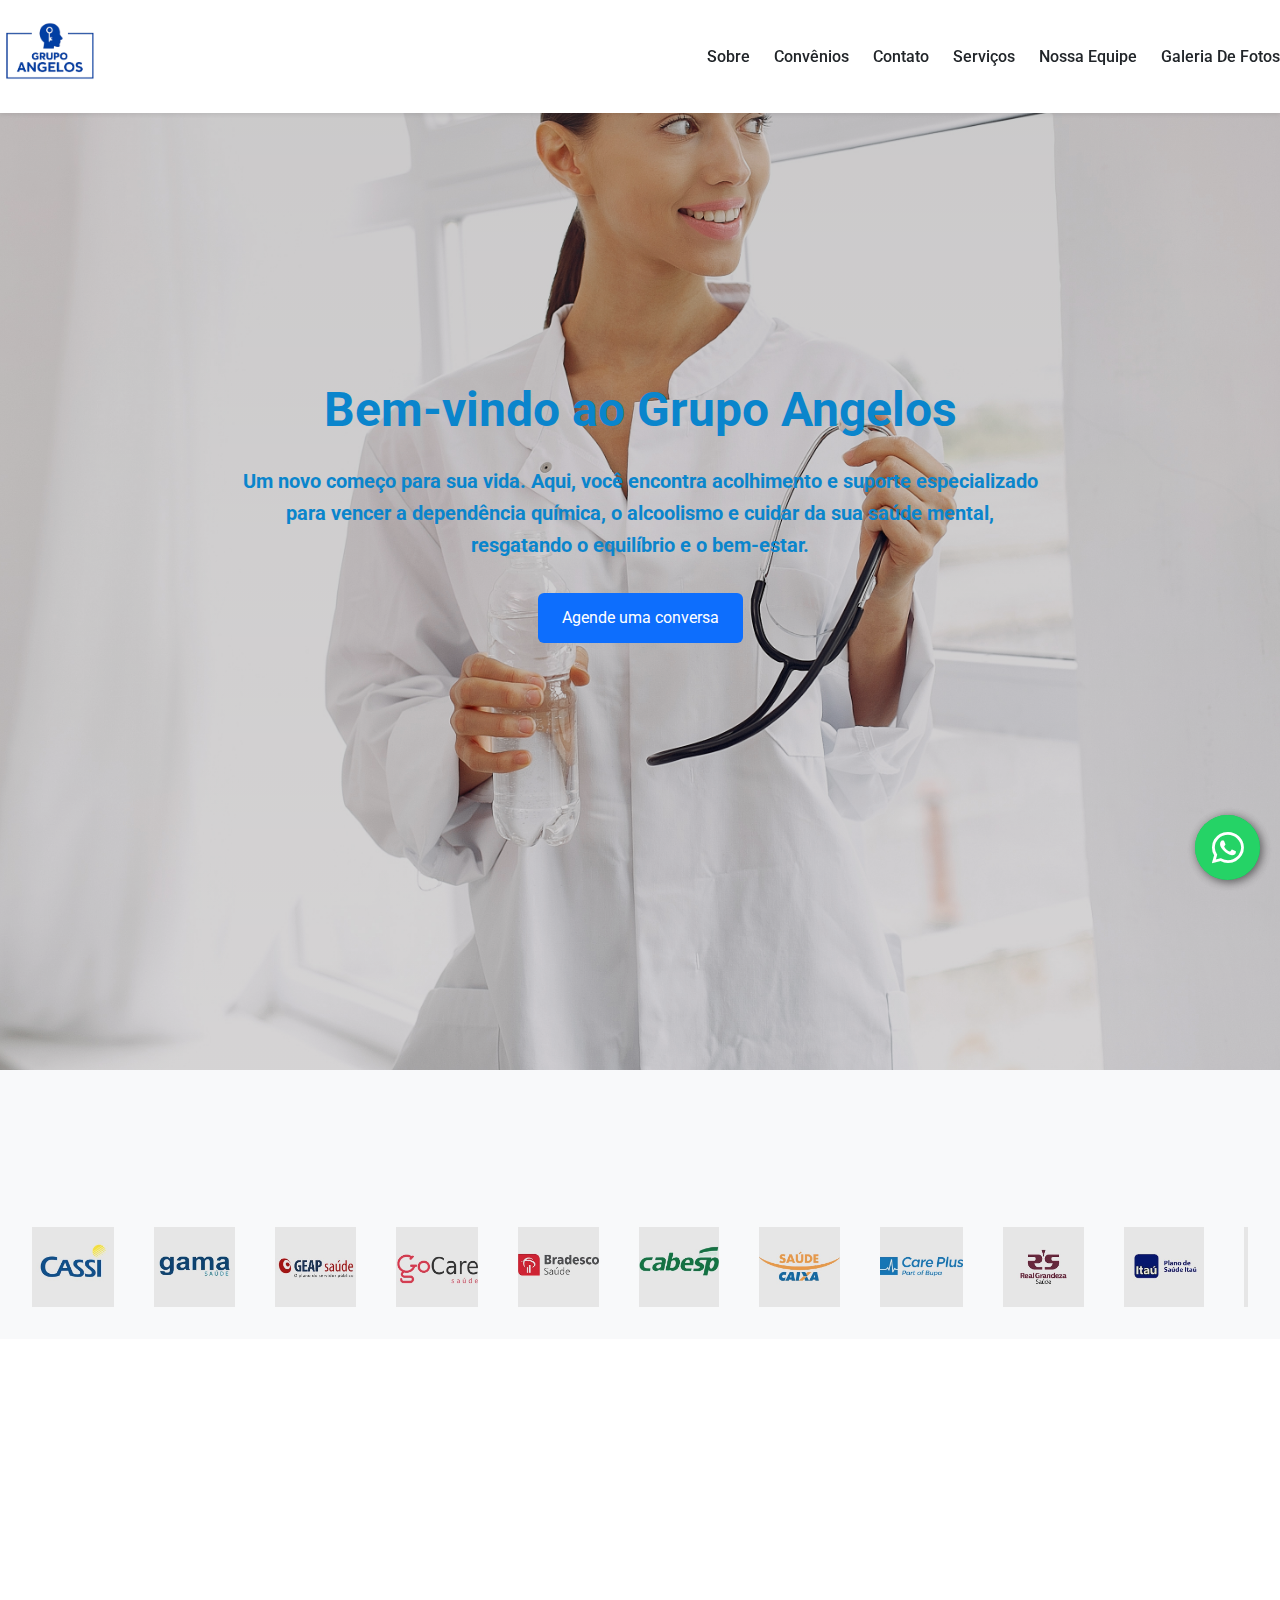
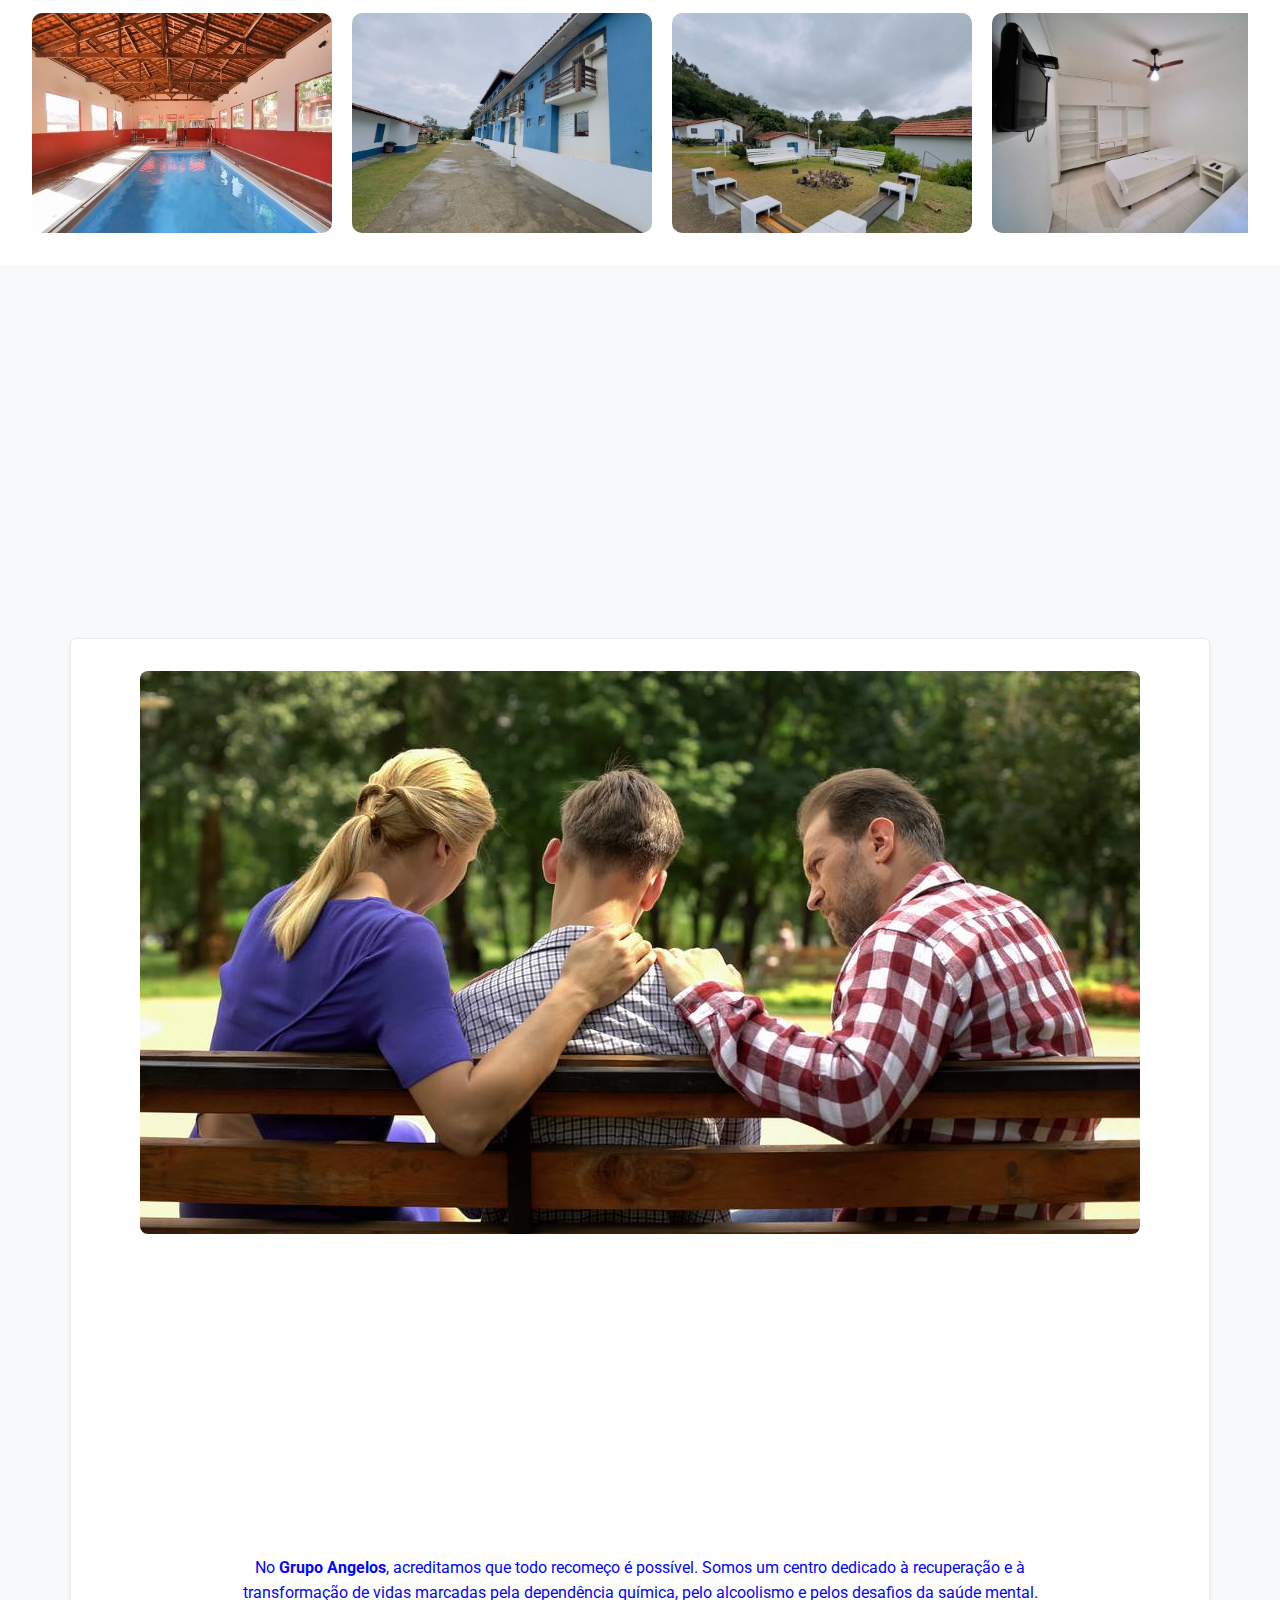
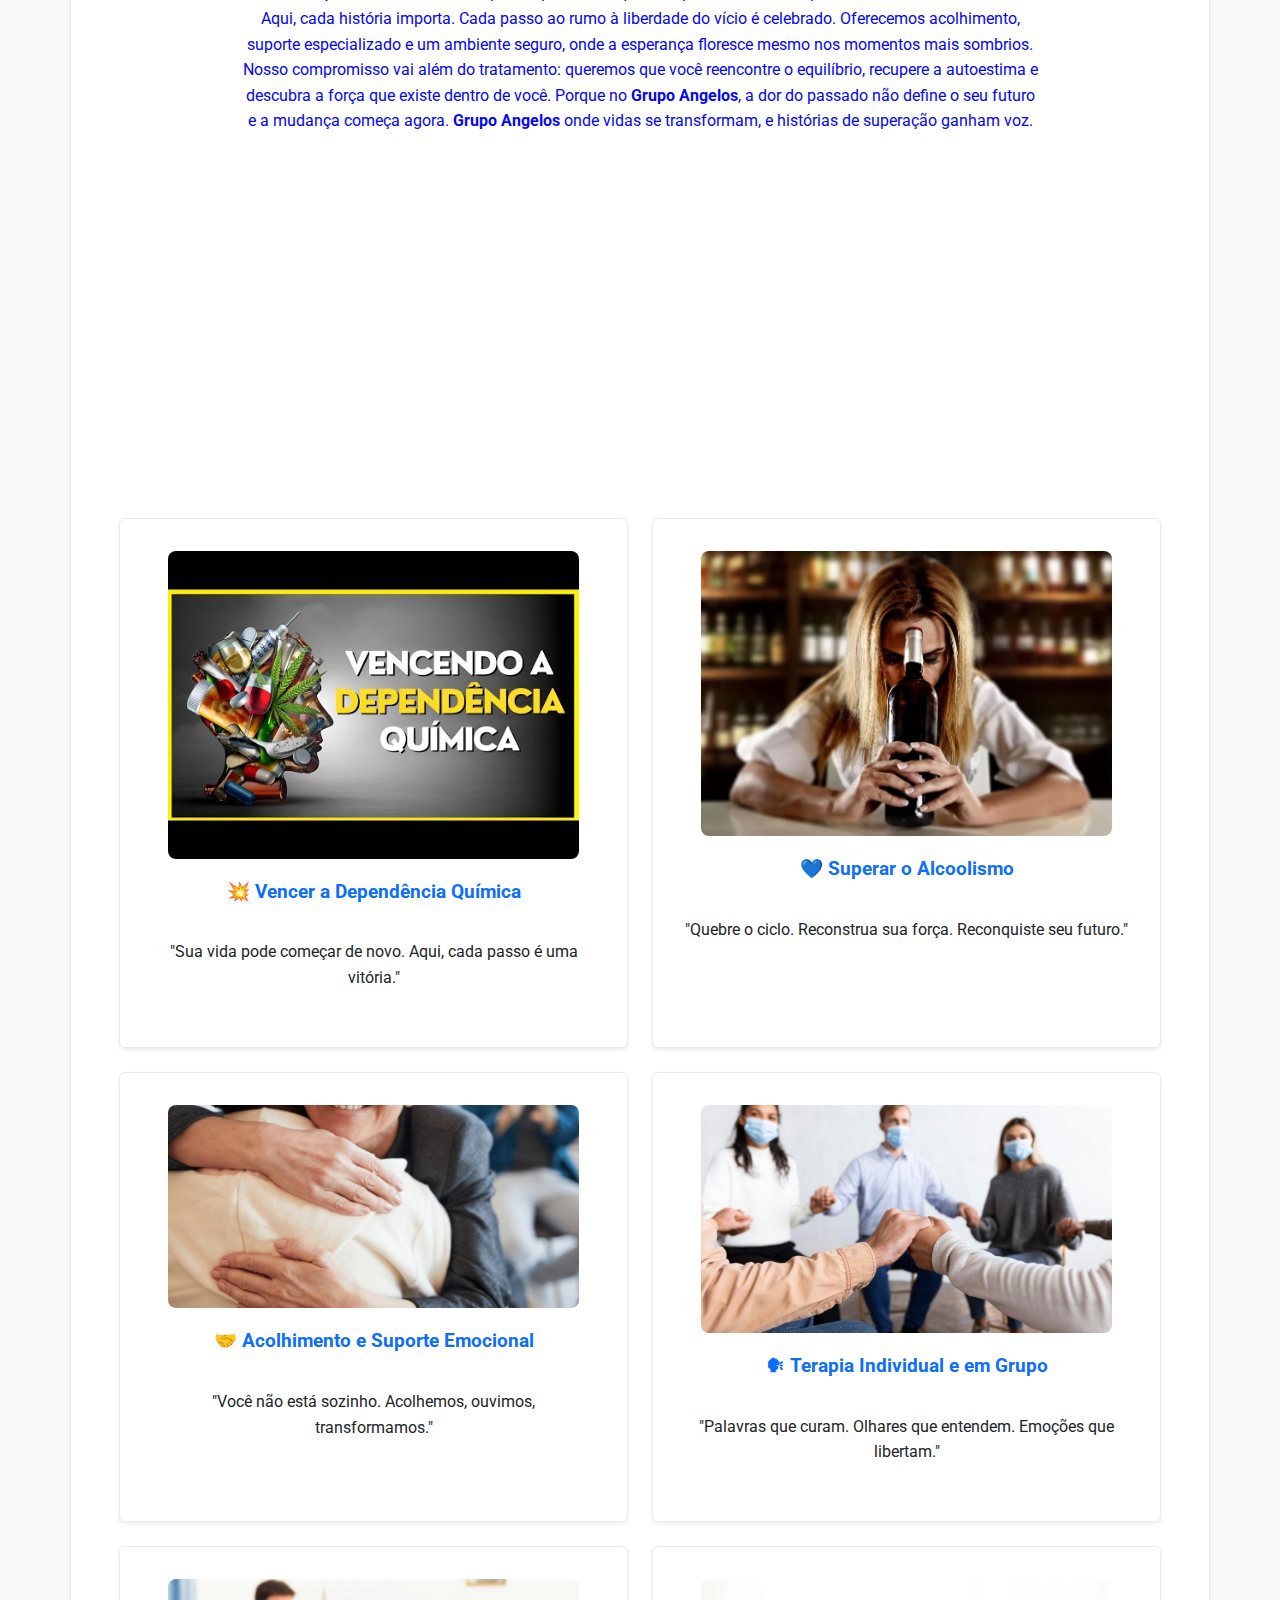
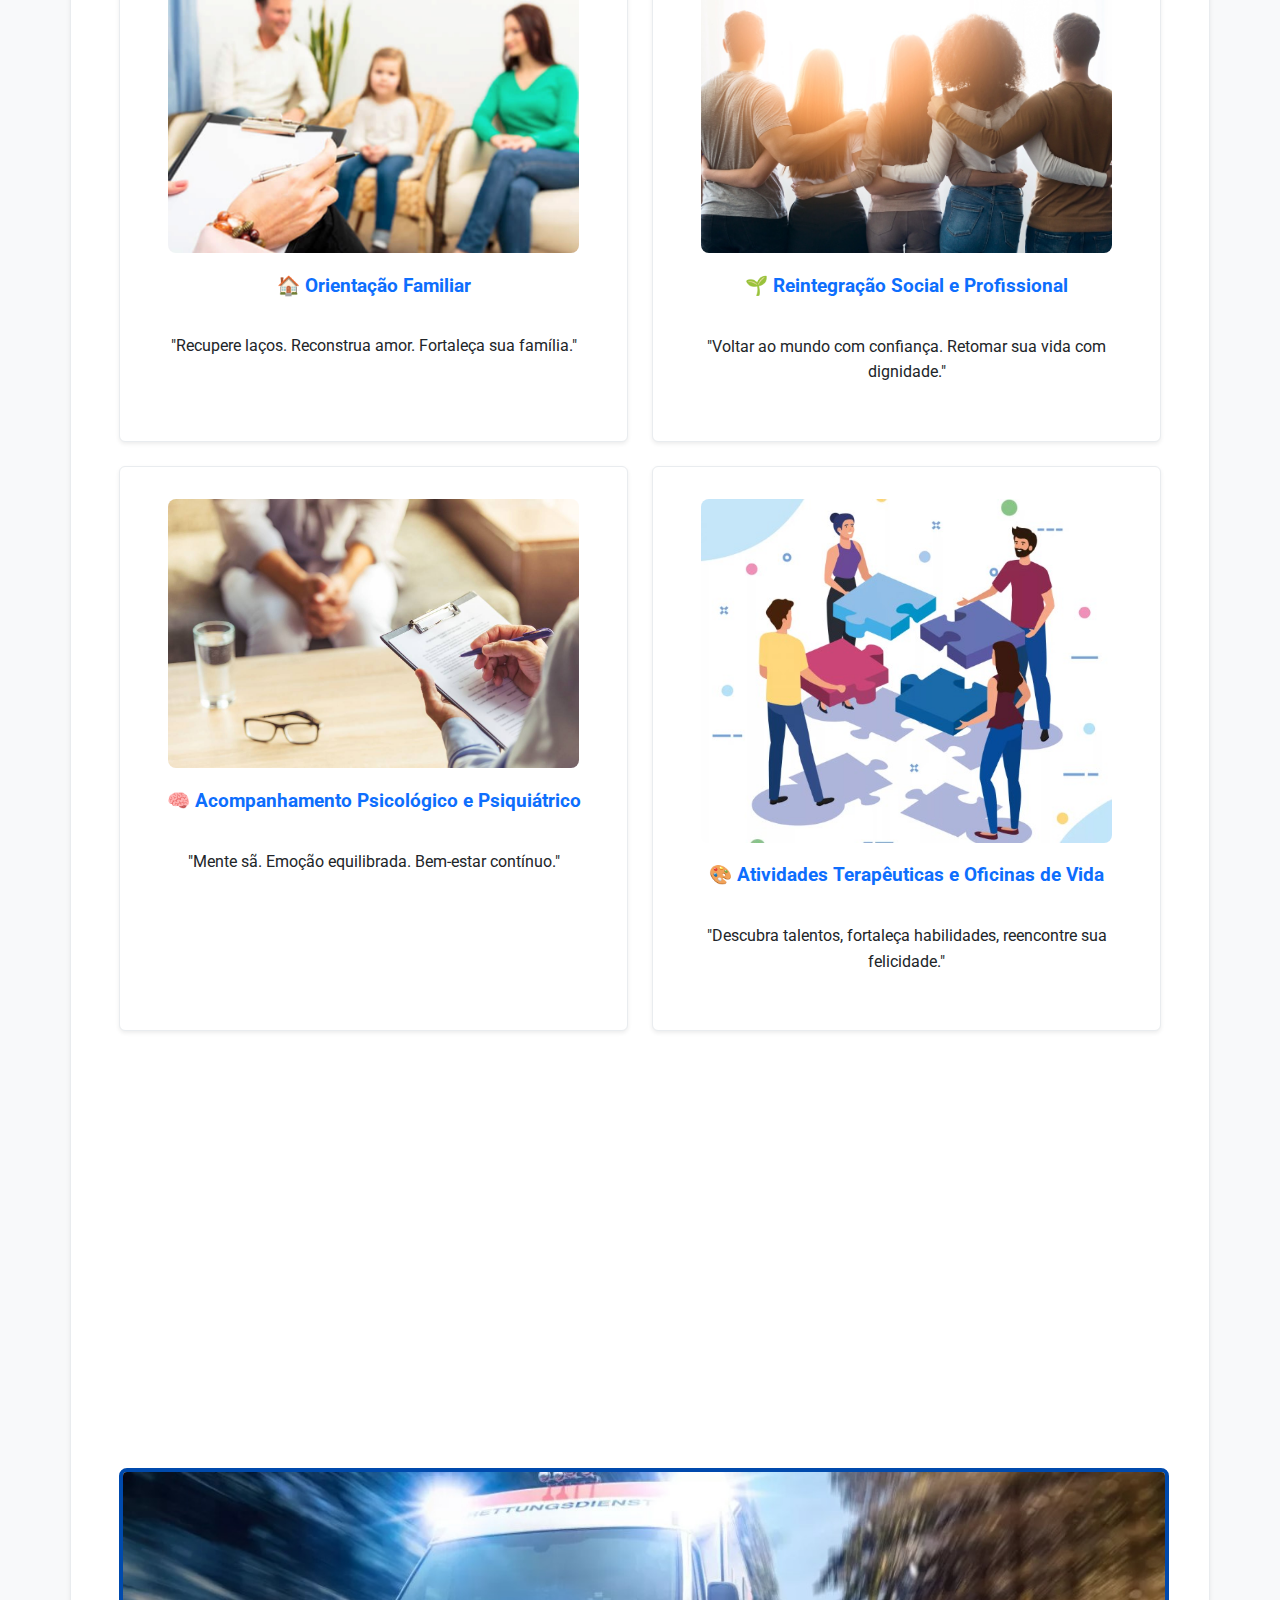
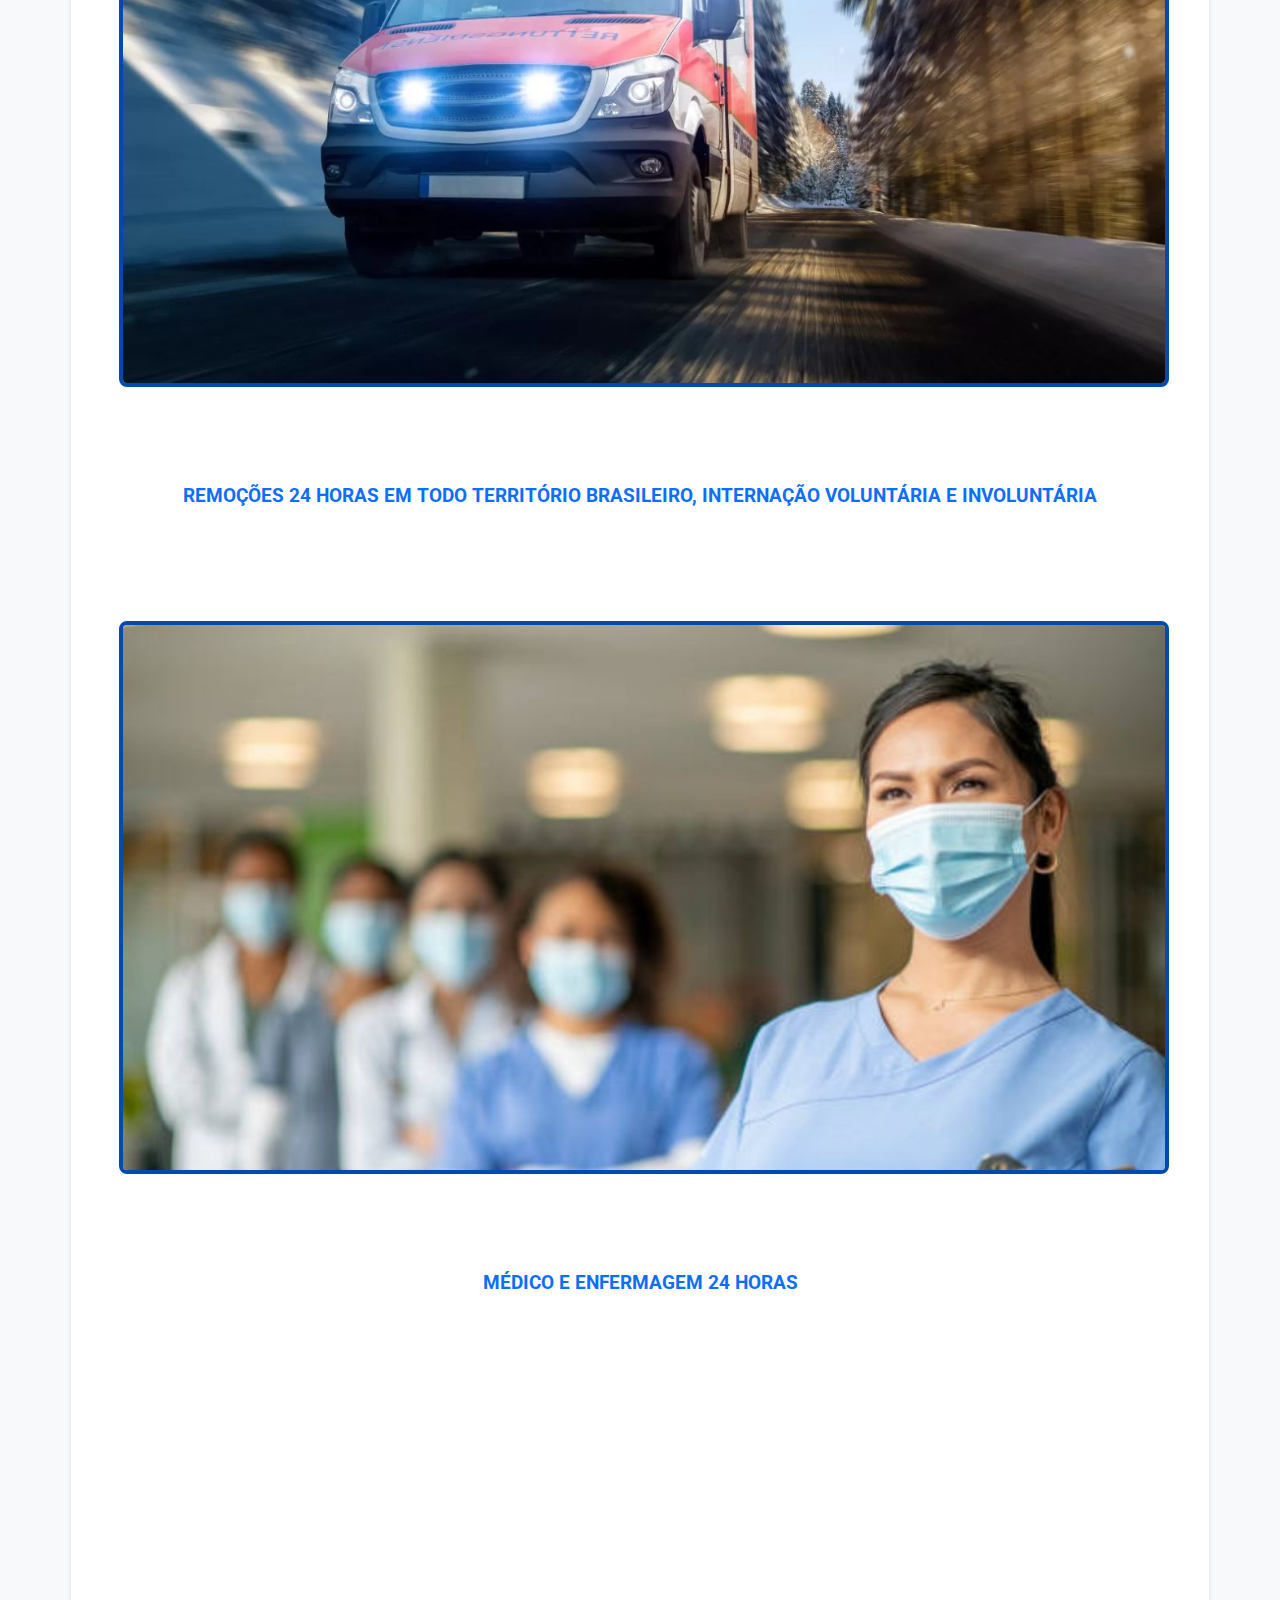
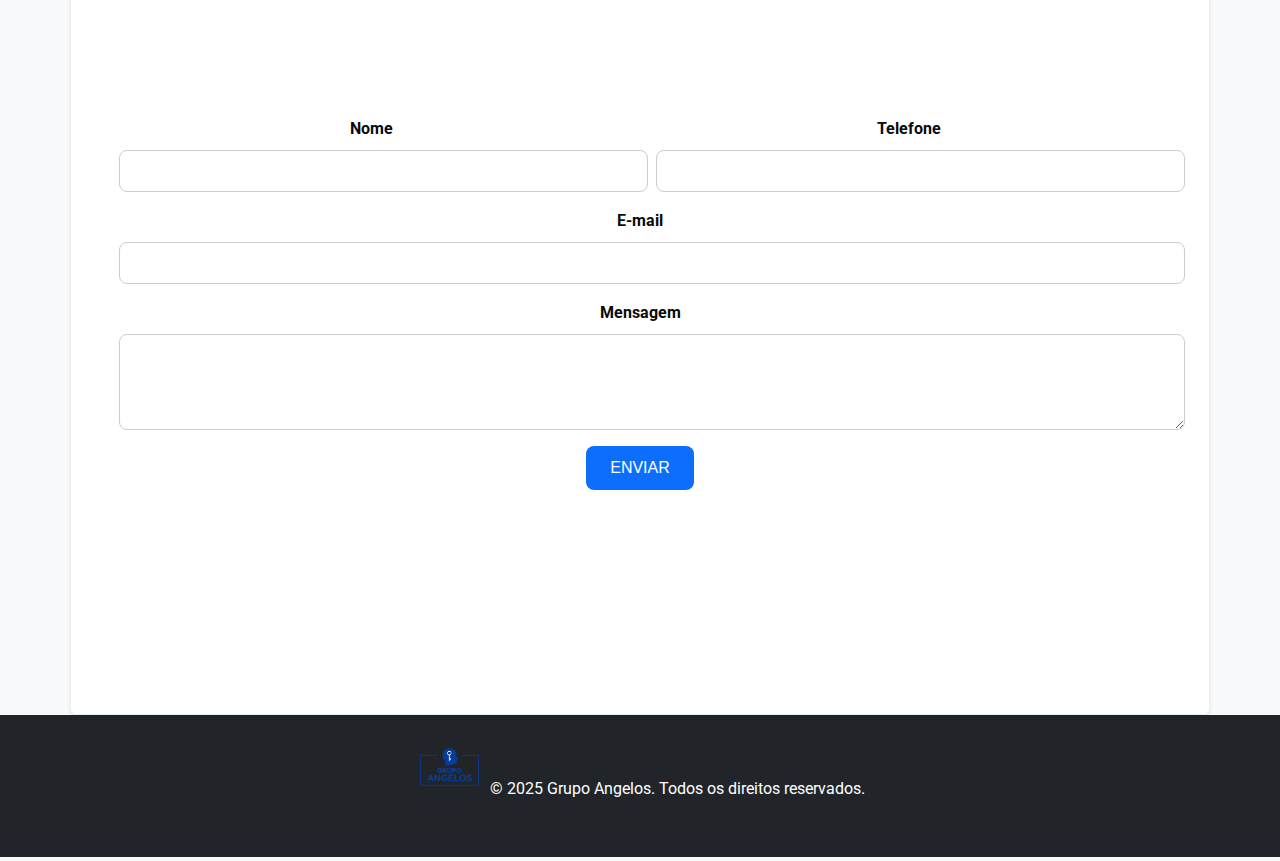
<file: index.html>
<!doctype html>
<html lang="pt-br">
<head>
    <meta charset="utf-8">
    <meta name="viewport" content="width=device-width, initial-scale=1.0">
    <title>Grupo Angelos Dependência Quimica Alcoolismo e Saúde Mental</title>
    <meta name="description" content="Grupo Angelos: Especializado em dependência quimica alcoolismo e saúde mental, com abordagens personalizadas e profissionais dedicados a apoiar a recuperação eficaz e duradoura.">
    <meta name="keywords" content="centro terapeutico, dependência quimica, alcoolismo, hospital psiquiatrico, drogas, transtornos mentais, clinica de drogados, clinica de reabilitção em são paulo, reabilitação de dependente quimico, alcoolismo, esquizofrenia, doente da cabeça, pessoa louca, saude mental, tratamento psicologico, terapia, bem-estar, clinica de recuperacao, nova mente">
    <meta property="og:type" content="https://www.grupoangelosdependenciaquimica.com.br">
    <meta property="og:url" content="https://www.grupoangelosdependenciaquimica.com.br">
    <meta property="og:title" content="Grupo Angelos Dependência Quimica Alcoolismo e Saúde Mental">
    <meta property="og:type" content="website"/>
    <meta property="og:description" content="Grupo Angelos: Oferecemos tratamentos de dependência quimica, alcoolismo e saúde mental em um ambiente acolhedor.">
    <meta property="og:image" content="URL_DA_IMAGEM_DO_LOGO">
    <link rel="shortcut icon" href="favicon.ico" type="image/x-icon">
    <link rel="icon" href="favicon.ico" type="image/x-icon">
    <link rel="stylesheet" href="style.css">
    <link rel="stylesheet" href="https://cdnjs.cloudflare.com/ajax/libs/font-awesome/6.5.0/css/all.min.css">
</head>
<body>

    <!-- Header / Navbar -->
    <header class="header">
        <nav class="navbar">
    <a href="#" class="logo">
        <img src="fotos/LOGO_SEM_FUNDO.png" alt="Logo_grupo_angelos">
        <div class="header:logo center;">
            <h2 style="font-size: 20px;">Grupo Angelos Dependência Química Alcoolismo e Saúde Mental</h2>
        </div>
    </a>
</div>
</a>
            <button class="menu-toggle" aria-label="Abrir menu">
                <span></span>
                <span></span>
                <span></span>
            </button>
           <div class="nav-container">
    <ul class="nav-menu">
        <li><a href="#sobre">Sobre</a></li>
        <li><a href="#convenios">Convênios</a></li>
        <li><a href="#contato">Contato</a></li>
        <li><a href="#servicos">Serviços</a></li>
        <li><a href="#equipe">Nossa Equipe</a></li>
        <li><a href="#galeria">Galeria De Fotos</a></li>
        
        
    </ul>
</div>
        </nav>
    </header>

    <main>
        <!-- Hero -->
        <section class="hero-section" id="home">
            <div class="hero-content">
                <h1>Bem-vindo ao Grupo Angelos</h1>
               <p style="text-align: center; color: rgb(10, 133, 204);">
    <strong>
        Um novo começo para sua vida. Aqui, você encontra acolhimento e suporte especializado para vencer a dependência química, o alcoolismo e cuidar da sua saúde mental, resgatando o equilíbrio e o bem-estar.
    </strong>
</p>
                <a href="#contato" class="btn btn-primary" id="btn-contato">Agende uma conversa</a>
            </div>
        </section>

<section class="about-section" id="convenios"></section>
     <section class="planos-section">
        <br><br>
  <h2>Aceitamos Planos de Saúde e Particulares Consulte-Nos</h2>
  <br><br>
  <div class="carousel">
    <div class="carousel-track">
      <img src="fotos/convenio-cassi.jpg" alt="Cassi">
      <img src="fotos/convenio-gama.jpg" alt="Gama Saúde">
      <img src="fotos/convenio-geap.jpg" alt="GEAP Saúde">
      <img src="fotos/convenio-gocare.jpg" alt="GoCare Saúde">
      <img src="fotos/convenio-bradesco.jpg" alt="bradesco">
      <img src="fotos/convenio-cabesp.jpg" alt="cabesp">
      <img src="fotos/convenio-caixa.jpg" alt="caixa">
      <img src="fotos/convenio-careplus.jpg" alt="careplus">
      <img src="fotos/convenio-grandeza.jpg" alt="grandeza">
      <img src="fotos/convenio-itau.jpg" alt="itau">
      <img src="fotos/convenio-mediaservice.jpg" alt="mediaservice">
      <img src="fotos/convenio-porto.jpg" alt="porto-seguro">
      <!-- duplicar para efeito contínuo -->
       <img src="fotos/convenio-cassi.jpg" alt="Cassi">
      <img src="fotos/convenio-gama.jpg" alt="Gama Saúde">
      <img src="fotos/convenio-geap.jpg" alt="GEAP Saúde">
      <img src="fotos/convenio-gocare.jpg" alt="GoCare Saúde">
      <img src="fotos/convenio-bradesco.jpg" alt="bradesco">
      <img src="fotos/convenio-cabesp.jpg" alt="cabesp">
      <img src="fotos/convenio-caixa.jpg" alt="caixa">
      <img src="fotos/convenio-careplus.jpg" alt="careplus">
      <img src="fotos/convenio-grandeza.jpg" alt="grandeza">
      <img src="fotos/convenio-itau.jpg" alt="itau">
      <img src="fotos/convenio-mediaservice.jpg" alt="mediaservice">
      <img src="fotos/convenio-porto.jpg" alt="porto-seguro">
    </div>
  </div>
</section>


<!-- Nossas Unidades -->
     <section class="fotos-section">
  <h2>Unidades Especializadas
                    <br>
                    Femininas e Masculinas 
                </h2>
                <br><br><br><br>
  <div class="carousel-container">
  <div class="carousel-fotos">
    <div class="carousel-fotos-track">
      <img src="fotos/imagem6.jpg"  alt="imagem6">
      <img src="fotos/imagem59.jpg"  alt="imagem59">
      <img src="fotos/imagem57.jpg"  alt="imagem57">
      <img src="fotos/imagem61.jpg"  alt="imagem61">
      <img src="fotos/imagem65.jpg"  alt="imagem65">
      <img src="fotos/imagem7.jpg"  alt="imagem7">
      <img src="fotos/imagem8.jpg"  alt="imagem8">
      <img src="fotos/imagem9.jpg"  alt="imagem9">      
      <img src="fotos/imagem10.jpg"  alt="imagem10">
      <img src="fotos/imagem11.jpg"  alt="imagem11">
      <img src="fotos/imagem12.jpg"  alt="imagem12">
      <img src="fotos/imagem13.jpg"  alt="imagem13">
      <img src="fotos/imagem14.jpg"  alt="imagem14">
      <img src="fotos/imagem15.jpg"  alt="imagem15">
      <img src="fotos/imagem16.jpg"  alt="imagem16">
      <img src="fotos/imagem17.jpg"  alt="imagem17">
      <img src="fotos/imagem18.jpg"  alt="imagem18">
      <img src="fotos/imagem19.jpg"  alt="imagem19">
      <img src="fotos/imagem20.jpg"  alt="imagem20">
      <img src="fotos/imagem21.jpg"  alt="imagem21">
      <img src="fotos/imagem22.jpg"  alt="imagem22">
      <img src="fotos/imagem23.jpg"  alt="imagem23">
      <img src="fotos/imagem24.jpg"  alt="imagem24">
      <img src="fotos/imagem25.jpg"  alt="imagem25">
      <img src="fotos/imagem26.jpg"  alt="imagem26">
      <img src="fotos/imagem27.jpg"  alt="imagem27">
      <img src="fotos/imagem28.jpg"  alt="imagem28">
      <img src="fotos/imagem29.jpg"  alt="imagem29">
      <img src="fotos/imagem30.jpg"  alt="imagem30">
      <img src="fotos/imagem31.jpg"  alt="imagem31">
      <img src="fotos/imagem32.jpeg" alt="imagem32">
      <img src="fotos/imagem33.jpeg" alt="imagem33">
      <img src="fotos/imagem34.jpeg" alt="imagem34">
      <img src="fotos/imagem35.jpeg" alt="imagem35">
      <img src="fotos/imagem36.jpeg" alt="imagem36">
      <img src="fotos/imagem37.jpeg" alt="imagem37">
      <img src="fotos/imagem38.jpeg" alt="imagem38">
      <img src="fotos/imagem39.jpeg" alt="imagem39">
      <img src="fotos/imagem40.jpeg" alt="imagem40">
      <img src="fotos/imagem41.jpeg" alt="imagem41">
      <img src="fotos/imagem42.jpeg" alt="imagem42">
      <img src="fotos/imagem43.jpeg" alt="imagem43">
      <img src="fotos/imagem44.jpeg" alt="imagem44">
      <img src="fotos/imagem45.jpeg" alt="imagem45">
      <img src="fotos/imagem46.jpeg" alt="imagem46">
      <img src="fotos/imagem47.jpeg" alt="imagem47">
      <img src="fotos/imagem48.jpg"  alt="imagem48">
      <img src="fotos/imagem49.jpg"  alt="imagem49">
      <img src="fotos/imagem50.jpg"  alt="imagem50">
      <img src="fotos/imagem51.jpg"  alt="imagem51">
      <img src="fotos/imagem52.jpg"  alt="imagem52">
      <img src="fotos/imagem53.jpg"  alt="imagem53">
      <img src="fotos/imagem54.jpg"  alt="imagem54">
      <img src="fotos/imagem55.jpg"  alt="imagem55">
      <img src="fotos/imagem56.jpg"  alt="imagem56">
      <img src="fotos/imagem57.jpg"  alt="imagem57">
      <img src="fotos/imagem58.jpg"  alt="imagem58">
      <img src="fotos/imagem59.jpg"  alt="imagem59">
      <img src="fotos/imagem60.jpg"  alt="imagem60">
      <img src="fotos/imagem61.jpg"  alt="imagem61">
      <img src="fotos/imagem62.jpg"  alt="imagem62">
      <img src="fotos/imagem63.jpg"  alt="imagem63">
      <img src="fotos/imagem64.jpg"  alt="imagem64">
      <img src="fotos/imagem65.jpg"  alt="imagem65">
    </div>
  </div>
</section>

 <!-- Galeria de fotos -->
     <section class="about-section" id="galeria"></section>
         <div class="container">   
            <br><br>             
                <h2>Galeria De Fotos
                    <br>
                    👇🏻👇🏻👇🏻
                </h2>
                <div class="service-cards">
                    <div class="card">
                        <div class="container">
   <a href="galeria de fotos.html">
  <img src="fotos/familia.jpg" alt="vencendo_dependencia" style="display:block; margin:0 auto;">
</a>
</div>



     </section>

        <!-- Sobre -->
        <section class="about-section" id="sobre">
            <div class="container">
                <br><br><br><br><br>
                <h2>Sobre Nós</h2>
                <p style="text-align: center; color: rgb(2, 6, 253);">
                No  <strong>Grupo Angelos</strong>, acreditamos que todo recomeço é possível. Somos um centro dedicado à recuperação e à transformação de vidas marcadas pela dependência química, pelo alcoolismo e pelos desafios da saúde mental.

Aqui, cada história importa. Cada passo ao rumo à liberdade do vício é celebrado. Oferecemos acolhimento, suporte especializado e um ambiente seguro, onde a esperança floresce mesmo nos momentos mais sombrios.

Nosso compromisso vai além do tratamento: queremos que você reencontre o equilíbrio, recupere a autoestima e descubra a força que existe dentro de você. Porque no <strong>Grupo Angelos</strong>, a dor do passado não define o seu futuro e a mudança começa agora.

<strong>Grupo Angelos</strong> onde vidas se transformam, e histórias de superação ganham voz.</p>
            </div>
        </section>

        <!-- Serviços -->
        <section class="services-section" id="servicos">
            <div class="container">
                <br><br><br><br>
                <h2>Nossos Serviços</h2>
                <div class="service-cards">
                    <div class="card">
                        <div class="container">
    <img src="fotos/vencendo_dependencia.jpg" alt="vencendo_dependencia">
</div>
                        <h3>💥 Vencer a Dependência Química</h3>
                        <p>"Sua vida pode começar de novo. Aqui, cada passo é uma vitória."</p>
                    </div>
                    <div class="card">
                                              <div class="container">
    <img src="fotos/superar_alcoolismo.jpg" alt="superar_alcoolismo">
</div>
                        <h3>💙 Superar o Alcoolismo</h3>
                        <p>"Quebre o ciclo. Reconstrua sua força. Reconquiste seu futuro."</p>
                    </div>
                    <div class="card">
                                                            <div class="container">
    <img src="fotos/acolhimento_suporte.jpg" alt="acolhimento_suporte">
</div>
                        <h3>🤝 Acolhimento e Suporte Emocional</h3>
                        <p>"Você não está sozinho. Acolhemos, ouvimos, transformamos."</p>
                    </div>
                    <div class="card">
                    <div class="container">
    <img src="fotos/terapia_individual.jpg" alt="terapia_individual">
</div>
                        <h3>🗣 Terapia Individual e em Grupo</h3>
                        <p>"Palavras que curam. Olhares que entendem. Emoções que libertam."</p>
                    </div>
                     <div class="card">
                    <div class="container">
    <img src="fotos/orientacao_familiar.jpg" alt="orientacao_familiar">
</div>
                        <h3>🏠 Orientação Familiar</h3>
                        <p>"Recupere laços. Reconstrua amor. Fortaleça sua família."</p>
                    </div>
                     <div class="card">
                    <div class="container">
    <img src="fotos/reincersao_social.jpg" alt="reincersao_social">
</div>
                        <h3>🌱 Reintegração Social e Profissional</h3>
                        <p>"Voltar ao mundo com confiança. Retomar sua vida com dignidade."</p>
                    </div>
                     <div class="card">
                    <div class="container">
    <img src="fotos/acompanhamento_Psicologico.jpg" alt="acompanhamento_Psicologico">
</div>
                        <h3>🧠 Acompanhamento Psicológico e Psiquiátrico</h3>
                        <p>"Mente sã. Emoção equilibrada. Bem-estar contínuo."</p>
                    </div>
                     <div class="card">
                    <div class="container">
    <img src="fotos/atividades.jpg" alt="atividades.jpg">
</div>
                        <h3>🎨 Atividades Terapêuticas e Oficinas de Vida</h3>
                        <p>"Descubra talentos, fortaleça habilidades, reencontre sua felicidade."</p>
                    </div>
                </div>
            </div>
        </section>

        <!-- Equipe -->
        <section class="equipe" id="equipe">
            <div class="container">
                <br><br><br><br><br>
                <h2>Nossa Equipe</h2>
                <br><br>
                <div class="equipe">
                    <img src="fotos/ambulancia2.jpg" alt="ambulancia2" class="equipe-img">
                    <br><br><br>
                    <h3>REMOÇÕES 24 HORAS EM TODO TERRITÓRIO BRASILEIRO, INTERNAÇÃO VOLUNTÁRIA E INVOLUNTÁRIA</h3>
                    <br><br><br>
                </div>
                  <div class="equipe">
                    <img src="fotos/medico_e_emfermagem.jpg" alt="ambulancia2" class="equipe-img">
                    <br><br><br>
                    <h3>MÉDICO E ENFERMAGEM 24 HORAS</h3>
                </div>
            </div>

        <section>
  <section class="contato" id="contato">
    <br><br><br><br><br>
    <h2>Contato</h2>
    <div class="container">
      <form action="https://formsubmit.co/davi.paulinods.2020@gmail.com" method="POST">
        <div class="form-group-inline">
          <div class="form-group">
            <label for="nome">Nome</label>
            <input type="text" name="nome" id="nome" required>
          </div>
          <br>
          <div class="form-group">
            <label for="telefone">Telefone</label>
            <input type="text" name="telefone" id="telefone" required>
          </div>
        </div>

        <div class="form-group">
          <label for="email">E-mail</label>
          <input type="email" name="email" id="email" required>
        </div>

        <div class="form-group">
          <label for="mensagem">Mensagem</label>
          <textarea name="mensagem" id="mensagem" rows="4" required></textarea>
        </div>

        <!-- Configurações do FormSubmit -->
        <input type="hidden" name="_captcha" value="false">
        <input type="hidden" name="_next" value="https://davipaulino2025.github.io/Grupo-Angelos/obrigado.html">

        <button type="submit" class="btn-enviar">ENVIAR</button>
      </form>
    </div>
  </div>
</section>
    </main>

<!-- Link do WhatsApp -->
<a href="https://wa.me/5511947951056" 
   class="whatsapp-float" 
   target="_blank" 
   aria-label="WhatsApp">
   <i class="fab fa-whatsapp"></i>
</a>

<a href="https://wa.me/5511947951056" class="whatsapp-float" target="_blank">
  <i class="fab fa-whatsapp"></i>
</a>

    <!-- Footer -->
    <footer class="footer">
        <div class="container2">
           <p>
  <img src="fotos/LOGO_SEM_FUNDO.png" alt="" width="70">
  &copy; 2025 Grupo Angelos. Todos os direitos reservados.
</p>
        </div>
    </footer>

    <script src="script.js"></script>
</body>
</html>
</file>
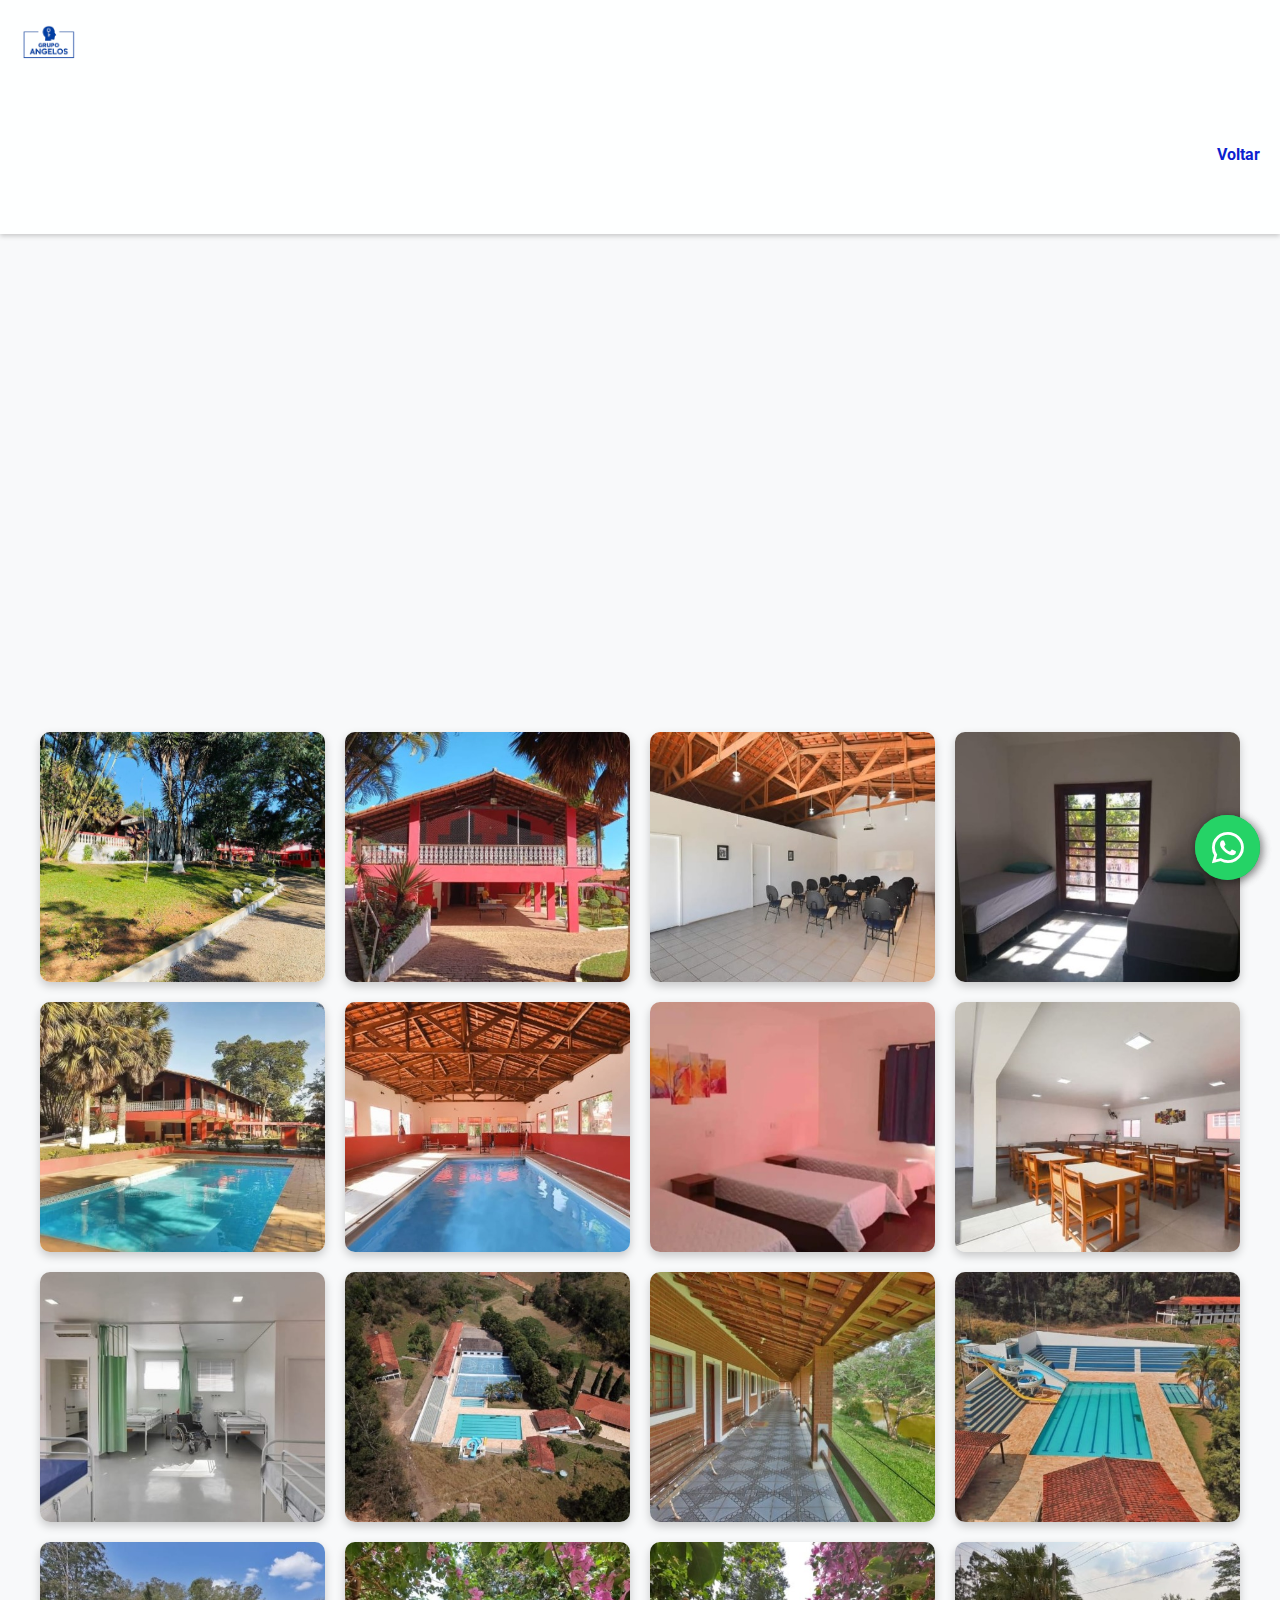
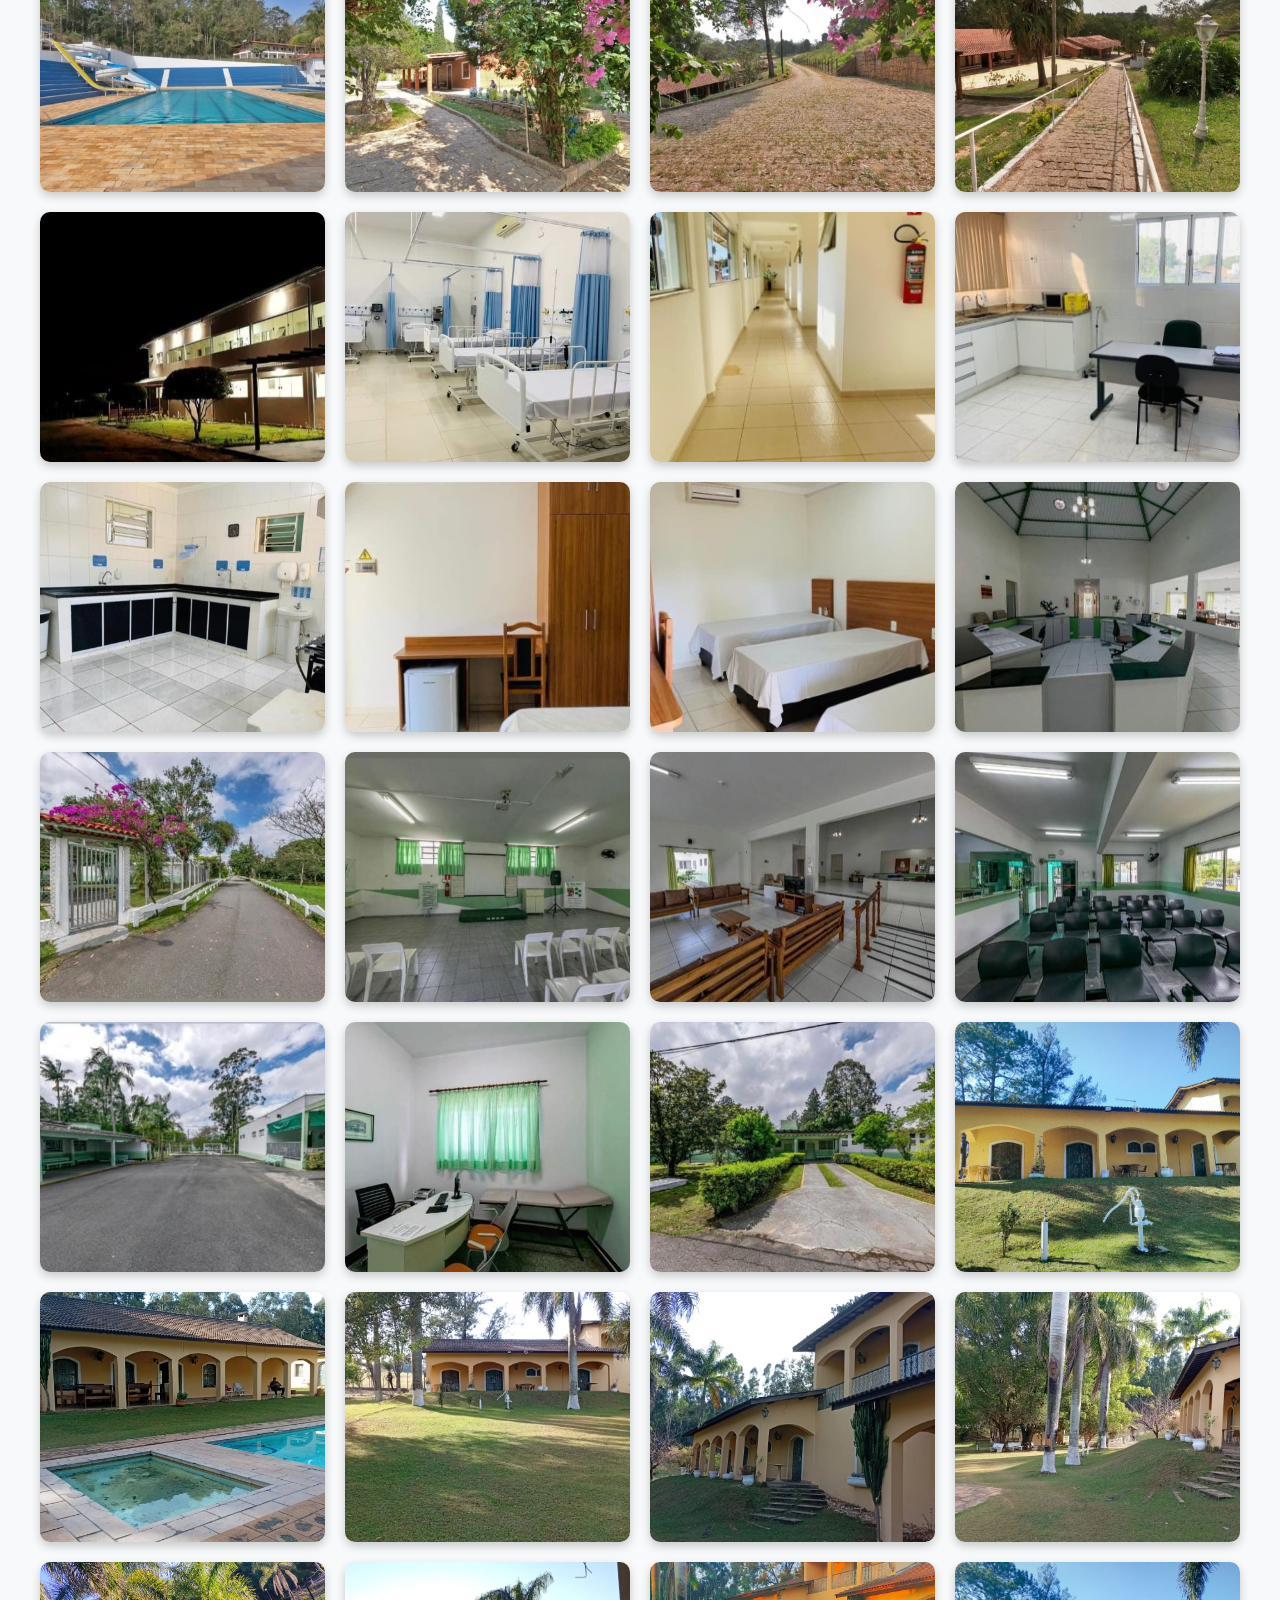
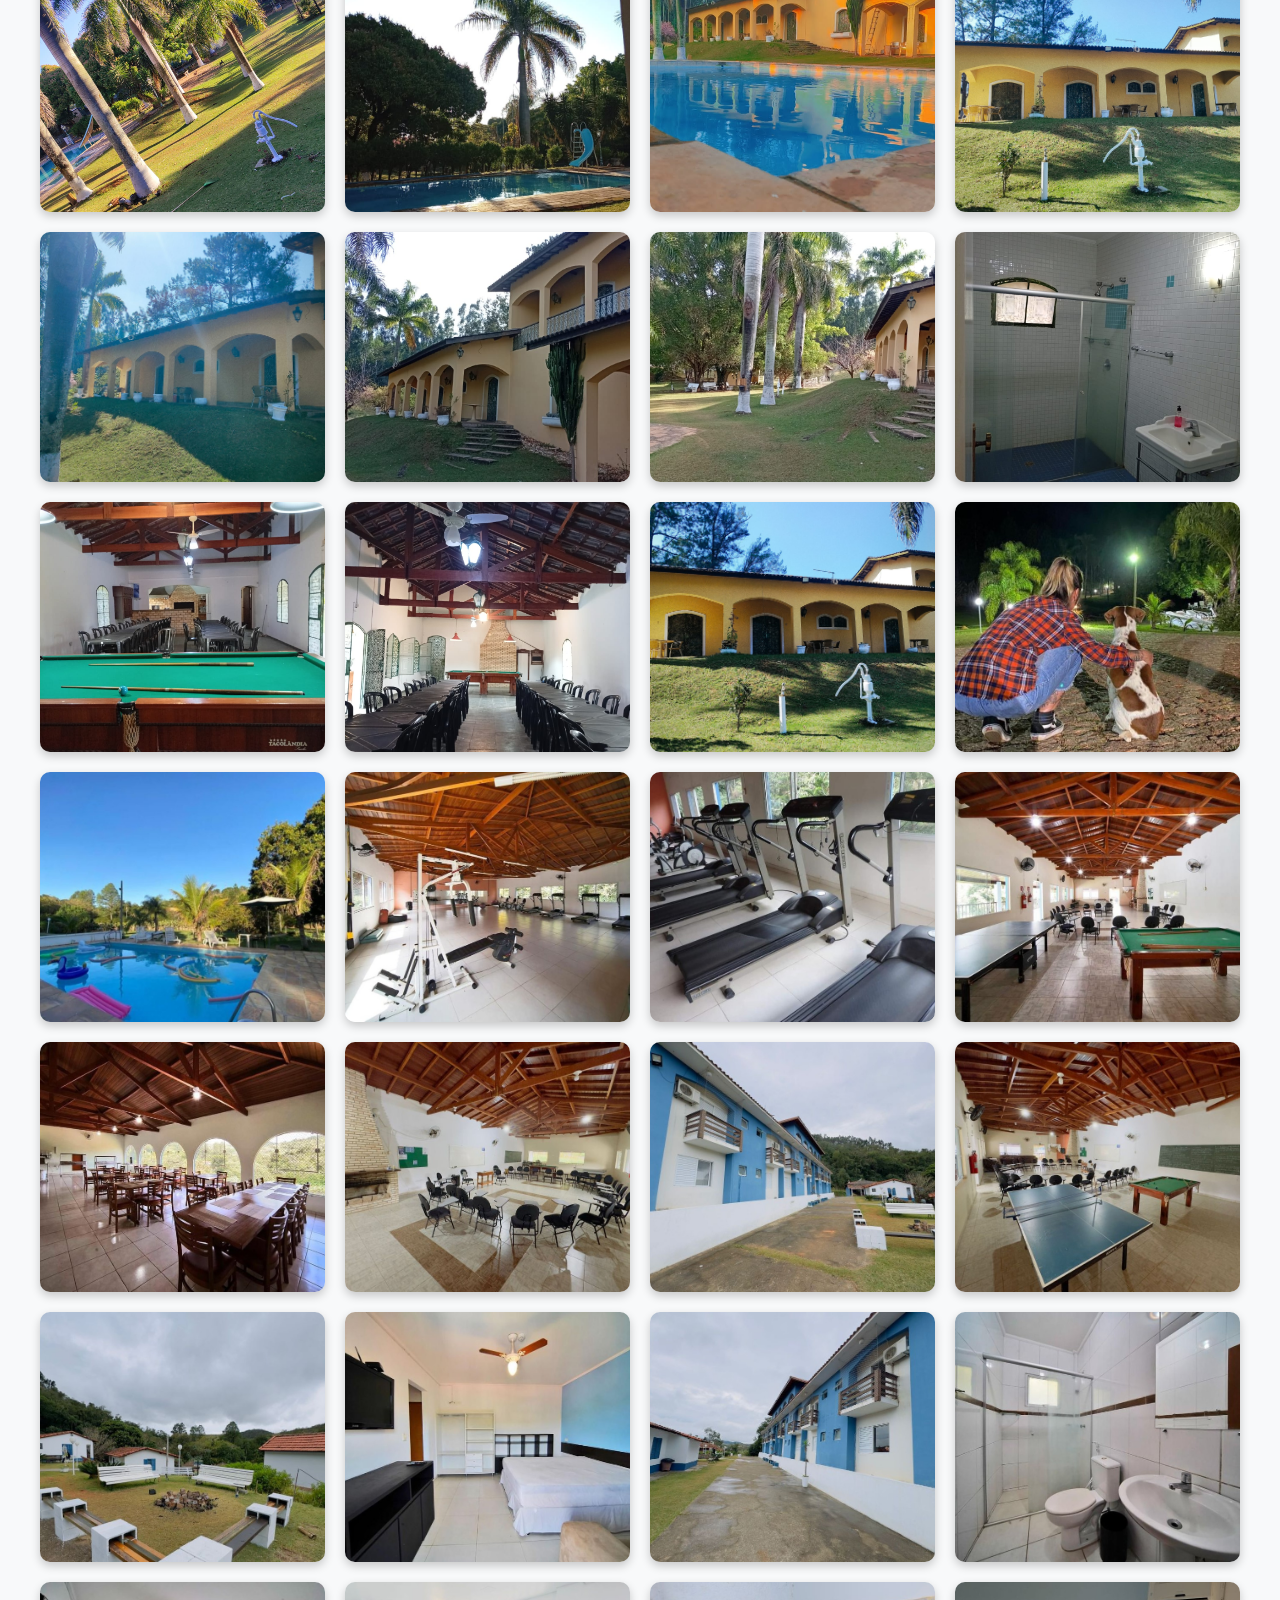
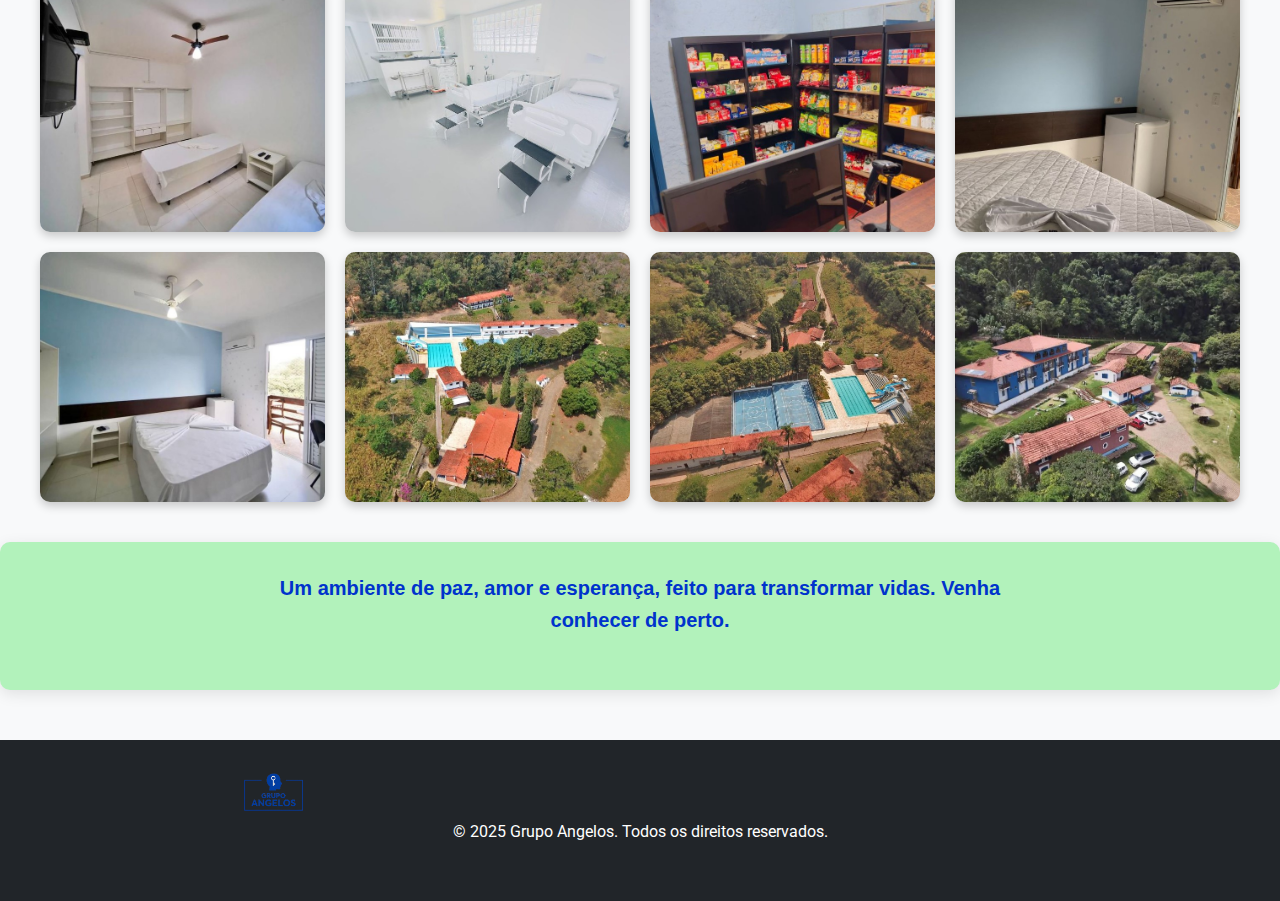
<file: galeria de fotos.html>
<!doctype html>
<html lang="pt-br">
<head>
    <meta charset="utf-8">
    <meta name="viewport" content="width=device-width, initial-scale=1.0">
    <title>Galeria De Fotos Grupo Angelos</title>
    <meta name="description" content="Grupo Angelos: Especializado em dependência quimica alcoolismo e saúde mental, com abordagens personalizadas e profissionais dedicados a apoiar a recuperação eficaz e duradoura.">
    <meta name="keywords" content="centro terapeutico, dependência quimica, alcoolismo, hospital psiquiatrico, drogas, transtornos mentais, clinica de drogados, clinica de reabilitção em são paulo, reabilitação de dependente quimico, alcoolismo, esquizofrenia, doente da cabeça, pessoa louca, saude mental, tratamento psicologico, terapia, bem-estar, clinica de recuperacao, nova mente">
    <meta property="og:type" content="https://www.grupoangelosdependenciaquimica.com.br">
    <meta property="og:url" content="https://www.grupoangelosdependenciaquimica.com.br">
    <meta property="og:title" content="Grupo Angelos">
    <meta property="og:type" content="website"/>
    <meta property="og:description" content="Grupo Angelos: Oferecemos tratamentos de dependência quimica, alcoolismo e saúde mental em um ambiente acolhedor.">
    <meta property="og:image" content="https://davipaulino2025.github.io/Grupo-Angelos/fotos/LOGO_SEM_FUNDO.png">
    <link rel="shortcut icon" href="favicon.ico" type="image/x-icon">
    <link rel="icon" href="favicon.ico" type="image/x-icon">
    <link rel="stylesheet" href="style.css">
    <link rel="stylesheet" href="https://cdnjs.cloudflare.com/ajax/libs/font-awesome/6.5.0/css/all.min.css">
</head>


    <style>
       /* Reset básico e variáveis */
:root {
    --primary-color: #0d6efd;
    --secondary-color: #6c757d;
    --text-color: #212529;
    --bg-color: #f8f9fa;
    --white-color: #fff;
    --shadow-sm: 0 0.125rem 0.25rem rgba(0, 0, 0, 0.075);
    --border-radius: 0.375rem;
}

body {
    font-family: 'Roboto', sans-serif;
    line-height: 1.6;
    margin: 0;
    padding: 0;
    background-color: var(--bg-color);
    color: var(--text-color);
}


        header {
            background-color: #ffffffde;
            color: #520c0c;
            padding: 15px 20px;
            display: flex;
            align-items: center;
            justify-content: space-between;
            flex-wrap: wrap;
            gap: 15px;
            box-shadow: 0 2px 5px rgba(0,0,0,0.2);
        }

        header img {
            width: 60px;
            height: 60px;
            object-fit: contain;
        }

        header h1 {
            font-size: 1.8rem;
            margin: 0 auto;
            text-align: center;
        }
        
        header a {
            color: #0c1fcf;
            text-decoration: none;
            font-weight: bold;
            transition: color 0.3s;
        }

        header a:hover {
            color: #000000;
        }

/* ondas circulares */
    h2::before,
    h2::after {
      content: "";
      position: absolute;
      top: 50%;
      left: 50%;
      width: 20px;
      height: 20px;
      background: rgba(26, 115, 232, 0.5);
      border-radius: 50%;
      transform: translate(-50%, -50%) scale(0);
      z-index: -1;
      animation: circleExplosion 2s ease-out infinite;
    }

    /* primeira onda */
    h2::before {
      animation-delay: 0s;
    }

    /* segunda onda */
    h1::after {
      animation-delay: 0.5s;
    }

    /* terceira onda (extra com span) */
    h2 span {
      content: "";
      position: absolute;
      top: 50%;
      left: 50%;
      width: 20px;
      height: 20px;
      background: rgba(26, 115, 232, 0.5);
      border-radius: 50%;
      transform: translate(-50%, -50%) scale(0);
      z-index: -1;
      animation: circleExplosion 2s ease-out infinite;
      animation-delay: 1s;
    }

    @keyframes explosion {
      0% {
        opacity: 0;
        transform: scale(0.1) rotate(0deg);
        letter-spacing: -20px;
        filter: blur(5px);
      }
      50% {
        opacity: 1;
        transform: scale(1.3) rotate(15deg);
        letter-spacing: 2px;
        filter: blur(0px);
      }
      70% {
        transform: scale(0.9) rotate(-10deg);
      }
      100% {
        opacity: 1;
        transform: scale(1) rotate(0deg);
        letter-spacing: normal;
      }
    }

    @keyframes circleExplosion {
      0% {
        transform: translate(-50%, -50%) scale(0);
        opacity: 0.8;
      }
      70% {
        transform: translate(-50%, -50%) scale(6);
        opacity: 0.4;
      }
      100% {
        transform: translate(-50%, -50%) scale(8);
        opacity: 0;
      }
    }


        main {
            max-width: 1200px;
            margin: 30px auto;
            padding: 0 15px;
        }

        .animacao-texto {
            font-size: 1.5rem;
            text-align: center;
            margin: 50px 0;
            line-height: 1.6;
            font-weight: bold;
            color: #040806;
        }

        .animacao-texto span {
            opacity: 0;
            display: inline-block;
            transform: translateY(20px);
            animation: aparecer 0.6s forwards;
        }

        @keyframes aparecer {
            to {
                opacity: 1;
                transform: translateY(0);
            }
        }
        
        .gallery-container {
            display: grid;
            grid-template-columns: repeat(auto-fit, minmax(280px, 1fr));
            gap: 20px;
            justify-items: center;
        }

        .gallery-item {
            width: 100%;
            max-width: 350px;
            height: 250px;
            overflow: hidden;
            border-radius: 10px;
            box-shadow: 0 4px 10px rgba(0, 0, 0, 0.2);
            transition: transform 0.3s ease-in-out;
            cursor: pointer;
        }
        
        .gallery-item:hover {
            transform: scale(1.05);
        }

        .gallery-item img {
            width: 100%;
            height: 100%;
            object-fit: cover;
            transition: transform 0.5s ease;
        }
        
        .gallery-item:hover img {
            transform: scale(1.1);
        }

        #frase-final {
            background-color: #e6ffe6;
            padding: 30px 15px;
            text-align: center;
            margin-top: 40px;
            border-radius: 10px;
            box-shadow: 0 4px 15px rgba(0,0,0,0.1);
        }

        .frase-animada {
            font-size: 20px;
            color: #0033cc;
            font-family: Arial, sans-serif;
            animation: fadeInUp 1.5s ease-out;
            font-weight: bold;
        }
        
        /* Animação de entrada */
        @keyframes fadeInUp {
            from {
                opacity: 0;
                transform: translateY(20px);
            }
            to {
                opacity: 1;
                transform: translateY(0);
            }
        }
        
        #contato {
            background-color: #f9f9f9;
            padding: 40px 20px;
            text-align: center;
            font-family: Arial, sans-serif;
        }

        #contato h2 {
            font-size: 28px;
            margin-bottom: 20px;
            color: #222;
        }

        .pulsar {
            display: inline-block;
            font-weight: bold;
            animation: pulsar 0.8s infinite;
        }

        @keyframes pulsar {
            0% { transform: scale(1); text-shadow: 0 0 5px rgba(9, 255, 0, 0.6); }
            50% { transform: scale(1.2); text-shadow: 0 0 15px rgba(9, 255, 0, 0.6); }
            100% { transform: scale(1); text-shadow: 0 0 5px rgba(9, 255, 0, 0.6); }
        }

        #contato p {
            font-size: 16px;
            margin: 10px 0;
        }

        #contato a {
            color: #007bff;
            text-decoration: none;
        }

        #contato a:hover {
            text-decoration: underline;
        }

        footer {
            text-align: center;
            padding: 15px 10px;
            background-color: var(--text-color);
            color: rgb(255, 255, 255);
            margin-top: 50px;
        }
    
        /* Botões flutuantes */
        .fixed-buttons, .social-buttons {
            position: fixed;
            bottom: 20px;
            z-index: 999;
            display: flex;
            flex-direction: column;
            gap: 10px;
        }

        .fixed-buttons {
            left: 20px;
        }

        .social-buttons {
            right: 20px;
        }
        
        .fixed-buttons a {
            background-color: #25d366;
            color: white;
            padding: 10px 14px;
            border-radius: 50px;
            display: flex;
            align-items: center;
            font-size: 14px;
            text-decoration: none;
            font-weight: bold;
            box-shadow: 0 4px 8px rgba(0,0,0,0.2);
            transition: transform 0.2s;
        }
        
        .fixed-buttons img {
            width: 24px;
            height: 24px;
            margin-right: 8px;
        }

        .social-buttons a {
            background-color: white;
            border-radius: 50%;
            padding: 8px;
            box-shadow: 0 4px 8px rgba(0,0,0,0.2);
            transition: transform 0.2s;
        }

        .social-buttons img {
            width: 30px;
            height: 30px;
        }

        .fixed-buttons a:hover, .social-buttons a:hover {
            transform: scale(1.1);
        }

        .bounce { animation: bounce 1.5s infinite; }
        .pulse { animation: pulse 1.5s infinite; }
        
        @keyframes bounce {
            0%, 20%, 50%, 80%, 100% { transform: translateY(0); }
            40% { transform: translateY(-5px); }
            60% { transform: translateY(-3px); }
        }

        @keyframes pulse {
            0% { transform: scale(1); box-shadow: 0 0 0 0 rgba(0,0,0,0.3); }
            70% { transform: scale(1.1); box-shadow: 0 0 0 10px rgba(0,0,0,0); }
            100% { transform: scale(1); box-shadow: 0 0 0 0 rgba(0,0,0,0); }
        }

        /* Responsividade para telas menores */
        @media (max-width: 768px) {
            header h1 {
                font-size: 1.3rem;
                flex-basis: 100%;
                text-align: center;
            }
            header {
                justify-content: center;
            }
            .animacao-texto {
                font-size: 1.2rem;
            }
            #contato h2 {
                font-size: 22px;
            }
            #contato p {
                font-size: 14px;
            }
            .fixed-buttons a {
                font-size: 12px;
                padding: 8px 10px;
            }
            .fixed-buttons img {
                width: 20px;
                height: 20px;
            }
        }
         /* Estilo da frase final */
  #frase-final {
    background-color: #b2f2bb; /* verde claro suave, combinando com o site */
    padding: 30px 15px;
    text-align: center;
    margin-top: 40px;
    border-radius: 10px;
    box-shadow: 0 4px 15px rgba(0,0,0,0.1);
  }

  .frase-animada {
    font-size: 20px;
    color: #0033cc; /* azul do texto principal do site */
    font-family: Arial, sans-serif;
    animation: fadeInUp 1.5s ease-out, pulsar 2s infinite;
  }

  /* Animação de entrada */
  @keyframes fadeInUp {
    from {
      opacity: 0;
      transform: translateY(20px);
    }
    to {
      opacity: 1;
      transform: translateY(0);
    }
  }

  /* Efeito de pulsar suave */
  @keyframes pulsar {
    0%, 100% {
      transform: scale(1);
    }
    50% {
      transform: scale(1.03);
    }
  }
        .whatsapp-float {
  position: fixed;
  width: 65px;
  height: 65px;
  bottom: 20px;
  right: 20px;
  background-color: #25d366;
  color: #fff;
  border-radius: 50%;
  text-align: center;
  font-size: 36px;
  box-shadow: 2px 2px 10px rgba(0,0,0,0.3);
  z-index: 1000;
  display: flex;
  align-items: center;
  justify-content: center;
  text-decoration: none;
  animation: bounce 1.8s infinite;
  transition: transform 0.2s ease-in-out;
}

.whatsapp-float:hover {
  transform: scale(1.15);
  background-color: #20b954;
}

@keyframes bounce {
  0%, 20%, 50%, 80%, 100% {
    transform: translateY(0);
  }
  40% {
    transform: translateY(-10px);
  }
  60% {
    transform: translateY(-5px);
  }

}


    </style>
</head>
<body>

<header>
    <img src="fotos/LOGO_SEM_FUNDO.png" alt="Grupo Angelos Dependência Química Alcoolismo e Saúde Mental" />
    <h2>
        Grupo Angelos Dependência Química Alcoolismo e Saúde Mental
    </h2>
    <a href="index.html">Voltar</a>
</header>

<section>
    <div class="animacao-texto">
        <span style="animation-delay: 0s">Bem-vindo</span>
        <span style="animation-delay: 0.2s">a</span>
        <span style="animation-delay: 0.4s">um</span>
        <span style="animation-delay: 0.6s">lugar</span>
        <span style="animation-delay: 0.8s">onde</span>
        <span style="animation-delay: 1s">o</span>
        <span style="animation-delay: 1.2s">acolhimento</span>
        <span style="animation-delay: 1.4s">não</span>
        <span style="animation-delay: 1.6s">é</span>
        <span style="animation-delay: 1.8s">uma</span>
        <span style="animation-delay: 2s">regra,</span>
        <span style="animation-delay: 2.2s">é</span>
        <span style="animation-delay: 2.4s">a</span>
        <span style="animation-delay: 2.6s">alma</span>
        <span style="animation-delay: 2.8s">do</span>
        <span style="animation-delay: 3s">nosso</span>
        <span style="animation-delay: 3.2s">trabalho.</span>
        <br>
        <span style="animation-delay: 3.4s">Nossa</span>
        <span style="animation-delay: 3.6s">base</span>
        <span style="animation-delay: 3.8s">não</span>
        <span style="animation-delay: 4s">é</span>
        <span style="animation-delay: 4.2s">apenas</span>
        <span style="animation-delay: 4.4s">o</span>
        <span style="animation-delay: 4.6s">acolhimento,</span>
        <span style="animation-delay: 4.8s">é</span>
        <span style="animation-delay: 5s">o</span>
        <span style="animation-delay: 5.2s">amor</span>
        <span style="animation-delay: 5.4s">e</span>
        <span style="animation-delay: 5.6s">o</span>
        <span style="animation-delay: 5.8s">cuidado.</span>
    </div>
</section>

<h2>nossas unidades
    <br>👇🏻👇🏻👇🏻
</h2>

<main>
    <div class="gallery-container">
        <div class="gallery-item"> <img src="fotos/imagem1.jpg" alt="Imagem 28" /> </div>
        <div class="gallery-item"> <img src="fotos/imagem2.jpg" alt="Imagem 1" /> </div>
        <div class="gallery-item"> <img src="fotos/imagem3.jpg" alt="Imagem 2" /> </div>
        <div class="gallery-item"> <img src="fotos/imagem4.jpg" alt="Imagem 3" /> </div>
        <div class="gallery-item"> <img src="fotos/imagem5.jpg" alt="Imagem 4" /> </div>
        <div class="gallery-item"> <img src="fotos/imagem6.jpg" alt="Imagem 5" /> </div>
        <div class="gallery-item"> <img src="fotos/imagem7.jpg" alt="Imagem 6" /> </div>
        <div class="gallery-item"> <img src="fotos/imagem8.jpg" alt="Imagem 7" /> </div>
        <div class="gallery-item"> <img src="fotos/imagem9.jpg" alt="Imagem 8" /> </div>
        <div class="gallery-item"> <img src="fotos/imagem10.jpg" alt="Imagem 9" /> </div>
        <div class="gallery-item"> <img src="fotos/imagem11.jpg" alt="Imagem 10" /> </div>
        <div class="gallery-item"> <img src="fotos/imagem12.jpg" alt="Imagem 11" /> </div>
        <div class="gallery-item"> <img src="fotos/imagem13.jpg" alt="Imagem 12" /> </div>
        <div class="gallery-item"> <img src="fotos/imagem14.jpg" alt="Imagem 13" /> </div>
        <div class="gallery-item"> <img src="fotos/imagem15.jpg" alt="Imagem 18" /> </div>
        <div class="gallery-item"> <img src="fotos/imagem16.jpg" alt="Imagem 15" /> </div>
        <div class="gallery-item"> <img src="fotos/imagem17.jpg" alt="Imagem 16" /> </div>
        <div class="gallery-item"> <img src="fotos/imagem18.jpg" alt="Imagem 17" /> </div>
        <div class="gallery-item"> <img src="fotos/imagem19.jpg" alt="Imagem 18" /> </div>
        <div class="gallery-item"> <img src="fotos/imagem20.jpg" alt="Imagem 19" /> </div>
        <div class="gallery-item"> <img src="fotos/imagem21.jpg" alt="Imagem 20" /> </div>
        <div class="gallery-item"> <img src="fotos/imagem22.jpg" alt="Imagem 21" /> </div>
        <div class="gallery-item"> <img src="fotos/imagem23.jpg" alt="Imagem 22" /> </div>
        <div class="gallery-item"> <img src="fotos/imagem24.jpg" alt="Imagem 23" /> </div>
        <div class="gallery-item"> <img src="fotos/imagem25.jpg" alt="Imagem 24" /> </div>
        <div class="gallery-item"> <img src="fotos/imagem26.jpg" alt="Imagem 25" /> </div>
        <div class="gallery-item"> <img src="fotos/imagem27.jpg" alt="Imagem 26" /> </div>
        <div class="gallery-item"> <img src="fotos/imagem28.jpg" alt="Imagem 28" /> </div>
        <div class="gallery-item"> <img src="fotos/imagem29.jpg" alt="Imagem 28" /> </div>
        <div class="gallery-item"> <img src="fotos/imagem30.jpg" alt="Imagem 1" /> </div>
        <div class="gallery-item"> <img src="fotos/imagem31.jpg" alt="Imagem 2" /> </div>
        <div class="gallery-item"> <img src="fotos/imagem32.jpeg" alt="Imagem 3" /> </div>
        <div class="gallery-item"> <img src="fotos/imagem33.jpeg" alt="Imagem 4" /> </div>
        <div class="gallery-item"> <img src="fotos/imagem34.jpeg" alt="Imagem 5" /> </div>
        <div class="gallery-item"> <img src="fotos/imagem35.jpeg" alt="Imagem 6" /> </div>
        <div class="gallery-item"> <img src="fotos/imagem36.jpeg" alt="Imagem 7" /> </div>
        <div class="gallery-item"> <img src="fotos/imagem37.jpeg" alt="Imagem 8" /> </div>
        <div class="gallery-item"> <img src="fotos/imagem38.jpeg" alt="Imagem 9" /> </div>
        <div class="gallery-item"> <img src="fotos/imagem39.jpeg" alt="Imagem 10" /> </div>
        <div class="gallery-item"> <img src="fotos/imagem40.jpeg" alt="Imagem 11" /> </div>
        <div class="gallery-item"> <img src="fotos/imagem41.jpeg" alt="Imagem 12" /> </div>
        <div class="gallery-item"> <img src="fotos/imagem42.jpeg" alt="Imagem 13" /> </div>
        <div class="gallery-item"> <img src="fotos/imagem43.jpeg" alt="Imagem 18" /> </div>
        <div class="gallery-item"> <img src="fotos/imagem44.jpeg" alt="Imagem 15" /> </div>
        <div class="gallery-item"> <img src="fotos/imagem45.jpeg" alt="Imagem 16" /> </div>
        <div class="gallery-item"> <img src="fotos/imagem46.jpeg" alt="Imagem 17" /> </div>
        <div class="gallery-item"> <img src="fotos/imagem47.jpeg" alt="Imagem 18" /> </div>
        <div class="gallery-item"> <img src="fotos/imagem48.jpg" alt="Imagem 19" /> </div>
        <div class="gallery-item"> <img src="fotos/imagem49.jpg" alt="Imagem 20" /> </div>
        <div class="gallery-item"> <img src="fotos/imagem50.jpg" alt="Imagem 21" /> </div>
        <div class="gallery-item"> <img src="fotos/imagem51.jpg" alt="Imagem 22" /> </div>
        <div class="gallery-item"> <img src="fotos/imagem52.jpg" alt="Imagem 23" /> </div>
        <div class="gallery-item"> <img src="fotos/imagem53.jpg" alt="Imagem 24" /> </div>
        <div class="gallery-item"> <img src="fotos/imagem54.jpg" alt="Imagem 25" /> </div>
        <div class="gallery-item"> <img src="fotos/imagem55.jpg" alt="Imagem 26" /> </div>
        <div class="gallery-item"> <img src="fotos/imagem56.jpg" alt="Imagem 28" /> </div>
        <div class="gallery-item"> <img src="fotos/imagem57.jpg" alt="Imagem 28" /> </div>
        <div class="gallery-item"> <img src="fotos/imagem58.jpg" alt="Imagem 20" /> </div>
        <div class="gallery-item"> <img src="fotos/imagem59.jpg" alt="Imagem 21" /> </div>
        <div class="gallery-item"> <img src="fotos/imagem60.jpg" alt="Imagem 22" /> </div>
        <div class="gallery-item"> <img src="fotos/imagem61.jpg" alt="Imagem 23" /> </div>
        <div class="gallery-item"> <img src="fotos/imagem62.jpg" alt="Imagem 24" /> </div>
        <div class="gallery-item"> <img src="fotos/imagem63.jpg" alt="Imagem 25" /> </div>
        <div class="gallery-item"> <img src="fotos/imagem64.jpg" alt="Imagem 26" /> </div>
        <div class="gallery-item"> <img src="fotos/imagem65.jpg" alt="Imagem 28" /> </div>
        <div class="gallery-item"> <img src="fotos/imagem66.jpg" alt="Imagem 28" /> </div>
        <div class="gallery-item"> <img src="fotos/imagem67.jpg" alt="Imagem 28" /> </div>
        <div class="gallery-item"> <img src="fotos/imagem68.jpg" alt="Imagem 28" /> </div>
    </div>
</main>

<section id="frase-final">
    <p class="frase-animada">
        <strong>Um ambiente de paz, amor e esperança, feito para transformar vidas. Venha conhecer de perto.</strong>
    </p>
</section>

    <!-- Link do WhatsApp -->
<a href="https://wa.me/5511947951056" 
   class="whatsapp-float" 
   target="_blank" 
   aria-label="WhatsApp">
   <i class="fab fa-whatsapp"></i>
</a>

<a href="https://wa.me/5511947951056" class="whatsapp-float" target="_blank">
  <i class="fab fa-whatsapp"></i>
</a>

    <!-- Footer -->
    <footer class="footer">
        <div class="container">
           <p>
  <img src="fotos/LOGO_SEM_FUNDO.png" alt="" width="70">
  &copy; 2025 Grupo Angelos. Todos os direitos reservados.
</p>
        </div>
    </footer>

</body>

</html>
</file>
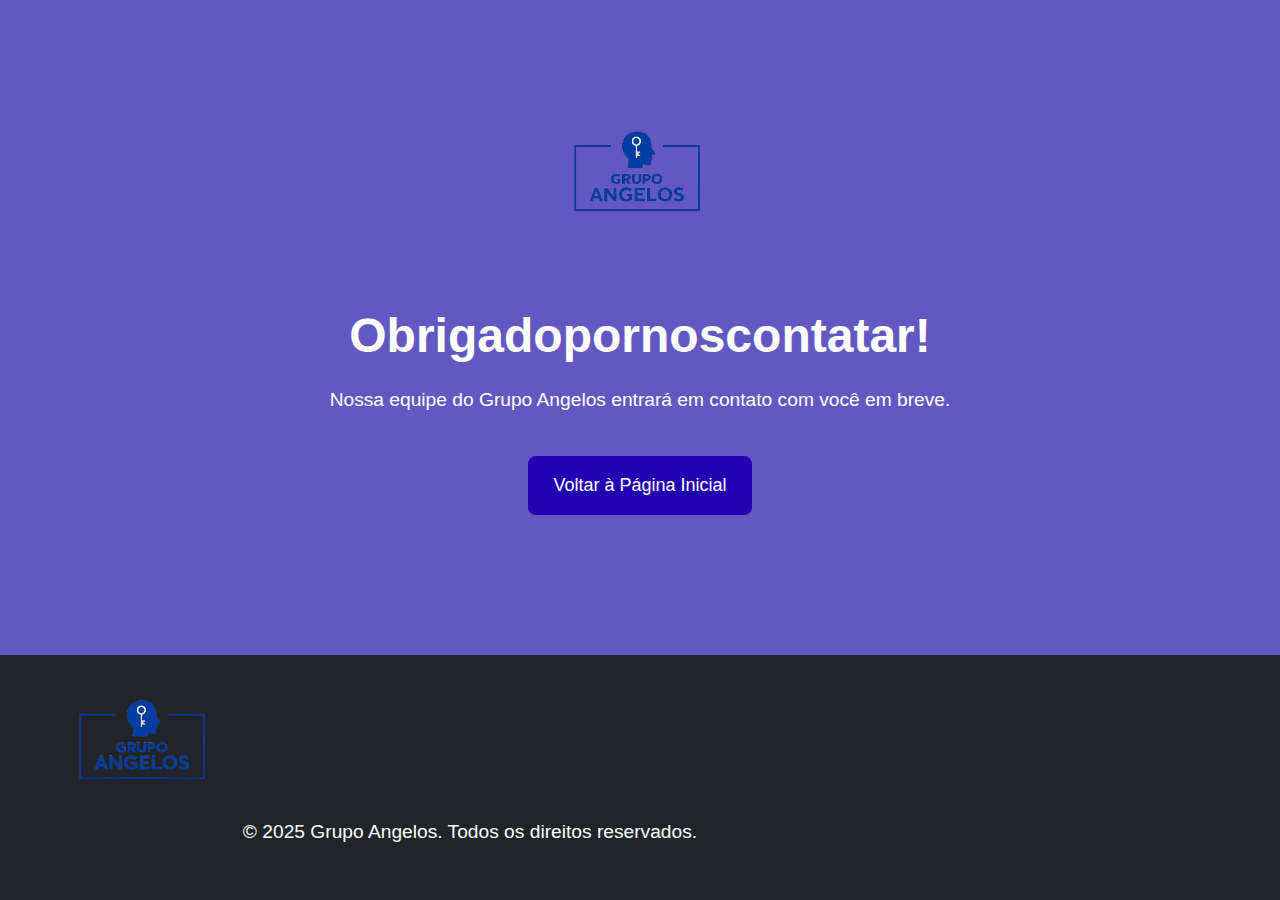
<file: obrigado.html>
<!doctype html>
<html lang="pt-br">
<head>
    <meta charset="utf-8">
    <meta name="viewport" content="width=device-width, initial-scale=1.0">
    <title>Obrigado - Grupo Angelos</title>
    <meta name="description" content="Grupo Angelos: Especializado em dependência quimica alcoolismo e saúde mental, com abordagens personalizadas e profissionais dedicados a apoiar a recuperação eficaz e duradoura.">
    <meta name="keywords" content="centro terapeutico, dependência quimica, alcoolismo, hospital psiquiatrico, drogas, transtornos mentais, clinica de drogados, clinica de reabilitção em são paulo, reabilitação de dependente quimico, alcoolismo, esquizofrenia, doente da cabeça, pessoa louca, saude mental, tratamento psicologico, terapia, bem-estar, clinica de recuperacao, nova mente">
    <meta property="og:type" content="https://www.grupoangelosdependenciaquimica.com.br">
    <meta property="og:url" content="https://www.grupoangelosdependenciaquimica.com.br">
    <meta property="og:title" content="Grupo Angelos">
    <meta property="og:type" content="website"/>
    <meta property="og:description" content="Grupo Angelos: Oferecemos tratamentos de dependência quimica, alcoolismo e saúde mental em um ambiente acolhedor.">
    <meta property="og:image" content="https://davipaulino2025.github.io/Grupo-Angelos/fotos/LOGO_SEM_FUNDO.png">
    <link rel="shortcut icon" href="favicon.ico" type="image/x-icon">
    <link rel="icon" href="favicon.ico" type="image/x-icon">
    <link rel="stylesheet" href="style.css">
    <link rel="stylesheet" href="https://cdnjs.cloudflare.com/ajax/libs/font-awesome/6.5.0/css/all.min.css">
</head>

<style>
body {
    display: flex;
    flex-direction: column;
    min-height: 100vh;
    margin: 0;
    font-family: Arial, sans-serif;
    background-color: #1202a3a8;
}

main {
    flex: 1;
    display: flex;
    flex-direction: column;
    justify-content: center;
    align-items: center;
    padding: 20px;
    text-align: center;
}

h1 {
    font-size: 3rem;
    display: flex;
    flex-wrap: wrap;
    justify-content: center;
    color: white;
    margin: 0;
}

h1 span {
    display: inline-block;
    animation: bounce 0.6s ease infinite;
}

@keyframes bounce {
    0%, 100% { transform: translateY(0); }
    50% { transform: translateY(-20px); }
}

p {
    font-size: 1.2rem;
    color: white;
    margin: 10px 0 20px 0;
}

.botao-voltar {
    margin: 20px auto;
    padding: 15px 25px;
    font-size: 18px;
    color: white;
    background-color: #2201b3;
    border: none;
    border-radius: 8px;
    cursor: pointer;
    text-decoration: none;
    transition: background-color 0.3s ease;
    display: inline-block;
}

.botao-voltar:hover {
    background-color: #050302;
}

footer {
            text-align: center;
            padding: 15px 10px;
            background-color: var(--text-color);
            color: rgb(255, 255, 255);
            margin-top: 50px;
        }

img {
    width: 150px;
    max-width: 50%;
    height: auto;
    animation: zoomEffect 1s infinite;
    transform-origin: center;
    margin-bottom: 20px;
}

@keyframes zoomEffect {
    0% { transform: scale(1); }
    50% { transform: scale(1.3); }
    100% { transform: scale(1); }
}

/* Ajustes para tablets e telas médias */
@media (max-width: 768px) {
    h1 { font-size: 2rem; }
    p { font-size: 1rem; }
    .botao-voltar { font-size: 16px; padding: 12px 20px; }
    img { width: 120px; max-width: 40%; }
}

/* Ajustes para celulares pequenos */
@media (max-width: 480px) {
    h1 { font-size: 1.6rem; }
    p { font-size: 0.95rem; }
    .botao-voltar { font-size: 14px; padding: 10px 18px; }
    img { width: 100px; max-width: 60%; }
}
</style>
</head>
<body>
<br><br><br><br><br>
<img src="fotos/LOGO_SEM_FUNDO.png" alt="LOGO_SEM_FUNDO" style="display: block; margin: 0 auto;">

<main>
    <h1 id="animated-text">
  <span>Obrigado</span> 
  <span>por</span> 
  <span>nos</span> 
  <span>contatar!</span>
</h1>
    <p>Nossa equipe do Grupo Angelos entrará em contato com você em breve.</p>
    <a href="index.html" class="botao-voltar">Voltar à Página Inicial</a>
</main>

 <!-- Footer -->
    <footer class="footer">
        <div class="container">
           <p>
  <img src="fotos/LOGO_SEM_FUNDO.png" alt="" width="70">
  &copy; 2025 Grupo Angelos. Todos os direitos reservados.
</p>
        </div>
    </footer>

<script>
const h1 = document.getElementById("animated-text");
const text = h1.textContent;
h1.textContent = "";

text.split("").forEach((char, index) => {
    const span = document.createElement("span");
    span.textContent = char;
    span.style.animationDelay = `${index * 0.05}s`;
    h1.appendChild(span);
});
</script>

</body>
</html>
</file>
<file: style.css>
/* Importação de fonte, se necessário */
@import url('https://fonts.googleapis.com/css2?family=Roboto:wght@400;700&display=swap');

/* Reset básico e variáveis */
:root {
    --primary-color: #0d6efd;
    --secondary-color: #6c757d;
    --text-color: #212529;
    --bg-color: #f8f9fa;
    --white-color: #fff;
    --shadow-sm: 0 0.125rem 0.25rem rgba(0, 0, 0, 0.075);
    --border-radius: 0.375rem;
}

body {
    font-family: 'Roboto', sans-serif;
    line-height: 1.6;
    margin: 0;
    padding: 0;
    background-color: var(--bg-color);
    color: var(--text-color);
}

.container {
    max-width: 1140px;
    margin: 0 auto;
    padding: 0 1rem;
}

/* Navbar */
.header {
    background-color: var(--white-color);
    box-shadow: var(--shadow-sm);
    padding: 1rem 0;
    position: sticky;
    top: 0;
    z-index: 1000;
}

.navbar {
    display: flex;
    justify-content: space-between;
    align-items: center;
    flex-wrap: wrap;
}

.logo {
    font-size: 1.5rem;
    font-weight: bold;
    text-decoration: none;
    color: var(--primary-color);
}

.nav-menu {
    list-style: none;
    display: flex;
    gap: 1.5rem;
    margin: 0;
    padding: 0;
}

.nav-menu a {
    text-decoration: none;
    color: var(--text-color);
    font-weight: 500;
    transition: color 0.3s ease;
}

.nav-menu a:hover {
    color: var(--primary-color);
}

.menu-toggle {
    display: none;
    flex-direction: column;
    gap: 5px;
    background: none;
    border: none;
    cursor: pointer;
}

.menu-toggle span {
    display: block;
    width: 25px;
    height: 3px;
    background-color: var(--text-color);
    transition: all 0.3s ease;
}

/* Seções */
section {
    padding: 4rem 0;
}

h1, h2, h3 {
    text-align: center;
    margin-bottom: 2rem;
    color: var(--primary-color);
}

p {
    text-align: center;
    max-width: 800px;
    margin: 0 auto 1.5rem;
}

/* Seção de Destaque */
.hero-section {
    background: linear-gradient(rgba(0,0,0,0.5), rgba(0,0,0,0.5)), url('https://via.placeholder.com/1920x1080?text=Nova+Mente') no-repeat center center/cover;
    color: var(--white-color);
    display: flex;
    justify-content: center;
    align-items: center;
    height: 70vh;
    text-align: center;
}

.hero-content h1 {
    font-size: 3rem;
    margin-bottom: 1rem;
    color: var(--white-color);
}

.hero-content p {
    font-size: 1.25rem;
    margin-bottom: 2rem;
}

/* Cards de Serviço */
.service-cards {
    display: flex;
    flex-wrap: wrap;
    justify-content: center;
    gap: 1.5rem;
}

.card {
    background-color: var(--white-color);
    border: 1px solid #e9ecef;
    border-radius: var(--border-radius);
    box-shadow: var(--shadow-sm);
    padding: 2rem;
    flex: 1 1 300px;
    text-align: center;
    transition: transform 0.3s ease;
}

.card:hover {
    transform: translateY(-10px);
}

/* Equipe */
.team-section {
    background-color: #e9ecef;
}

.team-member {
    text-align: center;
    margin-bottom: 2rem;
}

.team-member img {
    border-radius: 50%;
    width: 150px;
    height: 150px;
    object-fit: cover;
    border: 3px solid var(--primary-color);
    margin-bottom: 1rem;
}

/* Formulário de Contato */
.contact-form {
    max-width: 600px;
    margin: 0 auto;
    display: flex;
    flex-direction: column;
    gap: 1rem;
}

.form-group {
    display: flex;
    flex-direction: column;
}

.contact-form label {
    margin-bottom: 0.5rem;
    font-weight: bold;
}

.contact-form input,
.contact-form textarea {
    padding: 0.75rem;
    border: 1px solid #ced4da;
    border-radius: var(--border-radius);
    font-size: 1rem;
}

/* Botões */
.btn {
    padding: 0.75rem 1.5rem;
    text-decoration: none;
    text-align: center;
    border-radius: var(--border-radius);
    cursor: pointer;
    border: none;
    transition: background-color 0.3s ease;
}

.btn-primary {
    background-color: var(--primary-color);
    color: var(--white-color);
}

.btn-primary:hover {
    background-color: #0b5ed7;
}

/* Rodapé */
.footer {
    background-color: var(--text-color);
    color: var(--white-color);
    text-align: center;
    padding: 2rem 0;
}

.social-links {
    margin-top: 1rem;
}

.social-icon {
    width: 30px;
    margin: 0 0.5rem;
}

/* Media Queries para Responsividade */
@media (max-width: 768px) {
    .nav-menu {
        display: none;
        flex-direction: column;
        width: 100%;
        text-align: center;
        gap: 0;
    }
    .nav-menu li {
        width: 100%;
    }
    .nav-menu li a {
        display: block;
        padding: 1rem;
        border-top: 1px solid #eee;
    }
    .nav-menu.active {
        display: flex;
    }
    .menu-toggle {
        display: flex;
    }
}
.hero-content {
    width: 100%;                 /* ocupa toda a largura */
    min-height: 100vh;           /* ocupa toda a altura da tela */
    
    background: linear-gradient(
        rgba(0, 0, 0, 0.212),      /* parte superior escura */
        rgba(0, 0, 0, 0.164)       /* parte inferior escura */
    ),
    url('fotos/medicos.jpg');    /* imagem de fundo */
    
    background-size: cover;      /* cobre toda a largura/altura */
    background-position: center; /* centraliza a imagem */
    background-repeat: no-repeat;

    display: flex;
    flex-direction: column;
    justify-content: center;
    align-items: center;

    padding: 10% 5%;             /* espaçamento interno */
    color: white;
    text-align: center;
}

/* Estilo do título */
.hero-content h1 {
    color: rgb(10, 133, 204); /* azul */
    font-size: 3rem;          /* maior em desktop */
}

/* ===================== */
/* Responsivo para TABLET */
@media (max-width: 1024px) {
    .hero-content {
        padding: 15% 8%;
    }
    .hero-content h1 {
        font-size: 2.2rem;
    }
}

/* ===================== */
/* Responsivo para CELULAR */
@media (max-width: 768px) {
    .hero-content {
        padding: 20% 5%;
    }
    .hero-content h1 {
        font-size: 1.8rem;
    }
}

/* ===================== */
/* Responsivo para CELULAR PEQUENO */
@media (max-width: 480px) {
    .hero-content {
        padding: 25% 3%;
    }
    .hero-content h1 {
        font-size: 1.5rem;
    }
}

.logo {
    display: flex;
    align-items: center;
    gap: 10px; /* espaço entre imagem e texto */
    font-size: 1.2rem;
    font-weight: bold;
    color: #004aad; /* azul, pode mudar */
    text-decoration: none;
}

.logo img {
    height: 70px; /* tamanho da logo */
    width: auto;
}
.container img {
    max-width: 100%;   /* não ultrapassa a largura do container */
    height: auto;      /* mantém a proporção da imagem */
    display: block;    /* remove espaços indesejados abaixo da imagem */
    border-radius: 8px; /* opcional: cantos arredondados */
    object-fit: cover; /* ajusta a imagem sem distorcer */
}

.planos-section {
  text-align: center;
  padding: 2rem;
  background: #f8f9fa;
}

.planos-section h2 {
  margin-bottom: 1.5rem;
  font-size: 1.8rem;
}

.carousel {
  overflow: hidden;
  width: 100%;
}

.carousel-track {
  display: flex;
  gap: 40px;
  animation: scroll 15s linear infinite;
}

.carousel img {
  height: 80px;
  flex-shrink: 0;
  filter: grayscale(20%);
  transition: transform 0.3s ease, filter 0.3s ease;
}

.carousel img:hover {
  transform: scale(1.1);
  filter: grayscale(0%);
}

@keyframes scroll {
  0% { transform: translateX(0); }
  100% { transform: translateX(-50%); }
}

.fotos-section {
  text-align: center;
  padding: 2rem;
  background: #fff; /* fundo diferente se quiser */
}

.fotos-section h2 {
  margin-bottom: 1.5rem;
  font-size: 1.8rem;
}

.carousel-container {
  position: relative;
  overflow: hidden;
  width: 100%;
}

.carousel-fotos {
  overflow: hidden;
}

.carousel-fotos-track {
  display: flex;
  gap: 20px;
  animation: scrollFotos 25s linear infinite;
}

.carousel-fotos img {
  height: 220px;
  flex-shrink: 0;
  border-radius: 10px;
  transition: transform 0.3s ease;
}

.carousel-fotos img:hover {
  transform: scale(1.05);
}

/* Botões */
.carousel-btn {
  position: absolute;
  top: 50%;
  transform: translateY(-50%);
  background: rgba(0,0,0,0.5);
  color: #fff;
  border: none;
  font-size: 2rem;
  padding: 0.5rem 1rem;
  cursor: pointer;
  border-radius: 5px;
  z-index: 10;
}

.carousel-btn.prev {
  left: 10px;
}

.carousel-btn.next {
  right: 10px;
}

/* Animação infinita */
@keyframes scrollFotos {
  0% { transform: translateX(0); }
  100% { transform: translateX(-50%); }
}


.equipe-img {
    border: 4px solid #004aad; /* define a borda azul com 4px de espessura */
    border-radius: 8px;     /* opcional: bordas arredondadas */
}
  h2 {
      position: relative;
      font-size: 2.5rem;
      font-weight: bold;
      color: #1a73e8;
      opacity: 0;
      transform: scale(0.1);
      animation: explosion 2s ease-out forwards;
    }

    /* ondas circulares */
    h2::before,
    h2::after {
      content: "";
      position: absolute;
      top: 50%;
      left: 50%;
      width: 20px;
      height: 20px;
      background: rgba(26, 115, 232, 0.5);
      border-radius: 50%;
      transform: translate(-50%, -50%) scale(0);
      z-index: -1;
      animation: circleExplosion 2s ease-out infinite;
    }

    /* primeira onda */
    h2::before {
      animation-delay: 0s;
    }

    /* segunda onda */
    h2::after {
      animation-delay: 0.5s;
    }

    /* terceira onda (extra com span) */
    h2 span {
      content: "";
      position: absolute;
      top: 50%;
      left: 50%;
      width: 20px;
      height: 20px;
      background: rgba(26, 115, 232, 0.5);
      border-radius: 50%;
      transform: translate(-50%, -50%) scale(0);
      z-index: -1;
      animation: circleExplosion 2s ease-out infinite;
      animation-delay: 1s;
    }

    @keyframes explosion {
      0% {
        opacity: 0;
        transform: scale(0.1) rotate(0deg);
        letter-spacing: -20px;
        filter: blur(5px);
      }
      50% {
        opacity: 1;
        transform: scale(1.3) rotate(15deg);
        letter-spacing: 2px;
        filter: blur(0px);
      }
      70% {
        transform: scale(0.9) rotate(-10deg);
      }
      100% {
        opacity: 1;
        transform: scale(1) rotate(0deg);
        letter-spacing: normal;
      }
    }

    @keyframes circleExplosion {
      0% {
        transform: translate(-50%, -50%) scale(0);
        opacity: 0.8;
      }
      70% {
        transform: translate(-50%, -50%) scale(6);
        opacity: 0.4;
      }
      100% {
        transform: translate(-50%, -50%) scale(8);
        opacity: 0;
      }
    }
    .whatsapp-float {
  position: fixed;
  width: 65px;
  height: 65px;
  bottom: 20px;
  right: 20px;
  background-color: #25d366;
  color: #fff;
  border-radius: 50%;
  text-align: center;
  font-size: 36px;
  box-shadow: 2px 2px 10px rgba(0,0,0,0.3);
  z-index: 1000;
  display: flex;
  align-items: center;
  justify-content: center;
  text-decoration: none;
  animation: bounce 1.8s infinite;
  transition: transform 0.2s ease-in-out;
}

.whatsapp-float:hover {
  transform: scale(1.15);
  background-color: #20b954;
}

@keyframes bounce {
  0%, 20%, 50%, 80%, 100% {
    transform: translateY(0);
  }
  40% {
    transform: translateY(-10px);
  }
  60% {
    transform: translateY(-5px);
  }

}

.carousel-container {
  position: relative;
  width: 100%;
  overflow: hidden;
}

.carousel-fotos {
  overflow: hidden;
  width: 100%;
}

.carousel-fotos-track {
  display: flex;
  transition: transform 0.5s ease;
}

.carousel-fotos img {
  width: 300px; /* ajusta tamanho da imagem */
  flex-shrink: 0;
}


/* Estilo do form */
form label {
  display: block;
  margin-bottom: 0.5rem;
  font-weight: bold;
  color: #0a0a0a;
}

form input,
form textarea {
  width: 100%;
  padding: 0.7rem;
  margin-bottom: 1rem;
  border: 1px solid #ccc;
  border-radius: 8px;
  font-size: 1rem;
}

form input:focus,
form textarea:focus {
  border-color: #0d6efd; /* azul do Bootstrap */
  outline: none;
  box-shadow: 0 0 5px rgba(13, 110, 253, 0.4);
}

/* Agrupamento inline (nome + telefone lado a lado) */
.form-group-inline {
  display: flex;
  gap: 1rem;
}

.form-group-inline .form-group {
  flex: 1;
}

/* Botão enviar */
.btn-enviar {
  background: #0d6efd;
  color: #fff;
  border: none;
  padding: 0.8rem 1.5rem;
  border-radius: 8px;
  font-size: 1rem;
  cursor: pointer;
  transition: background 0.3s ease;
}

.btn-enviar:hover {
  background: #0b5ed7;
}
</file>
